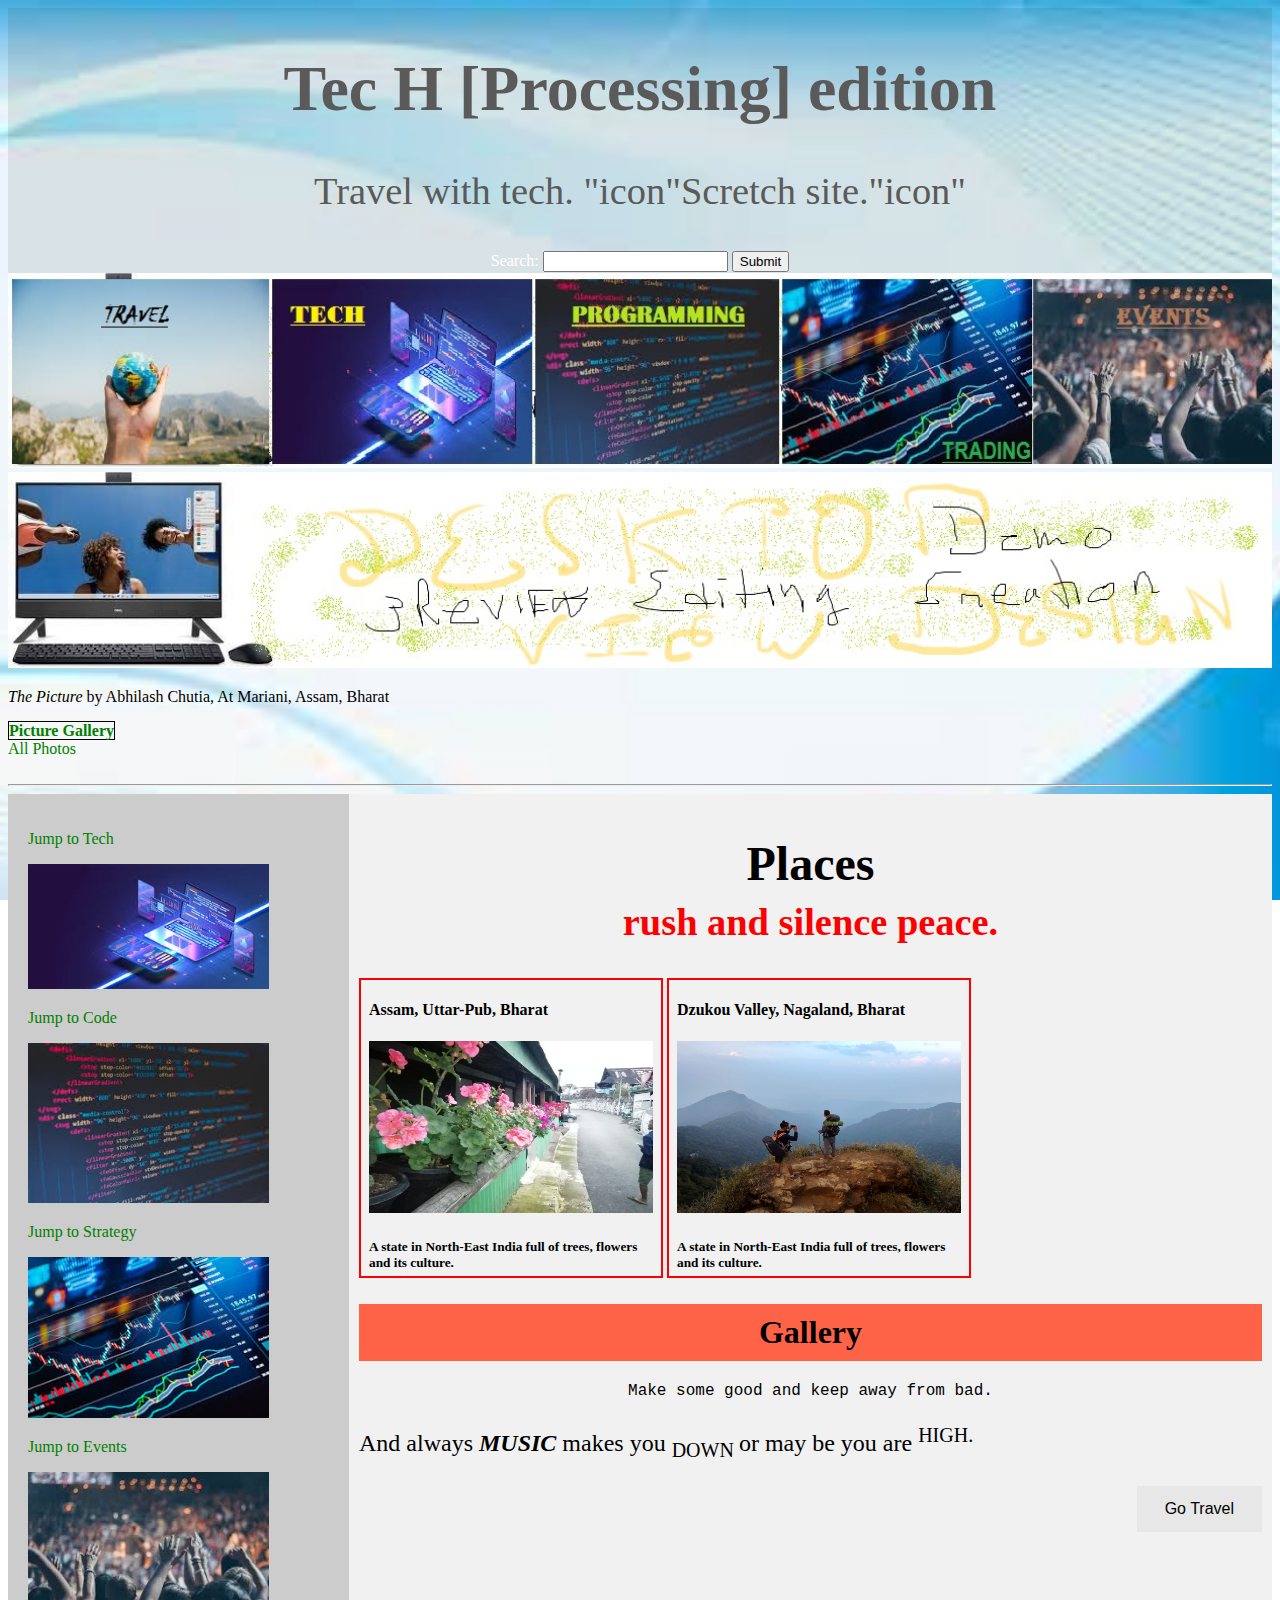
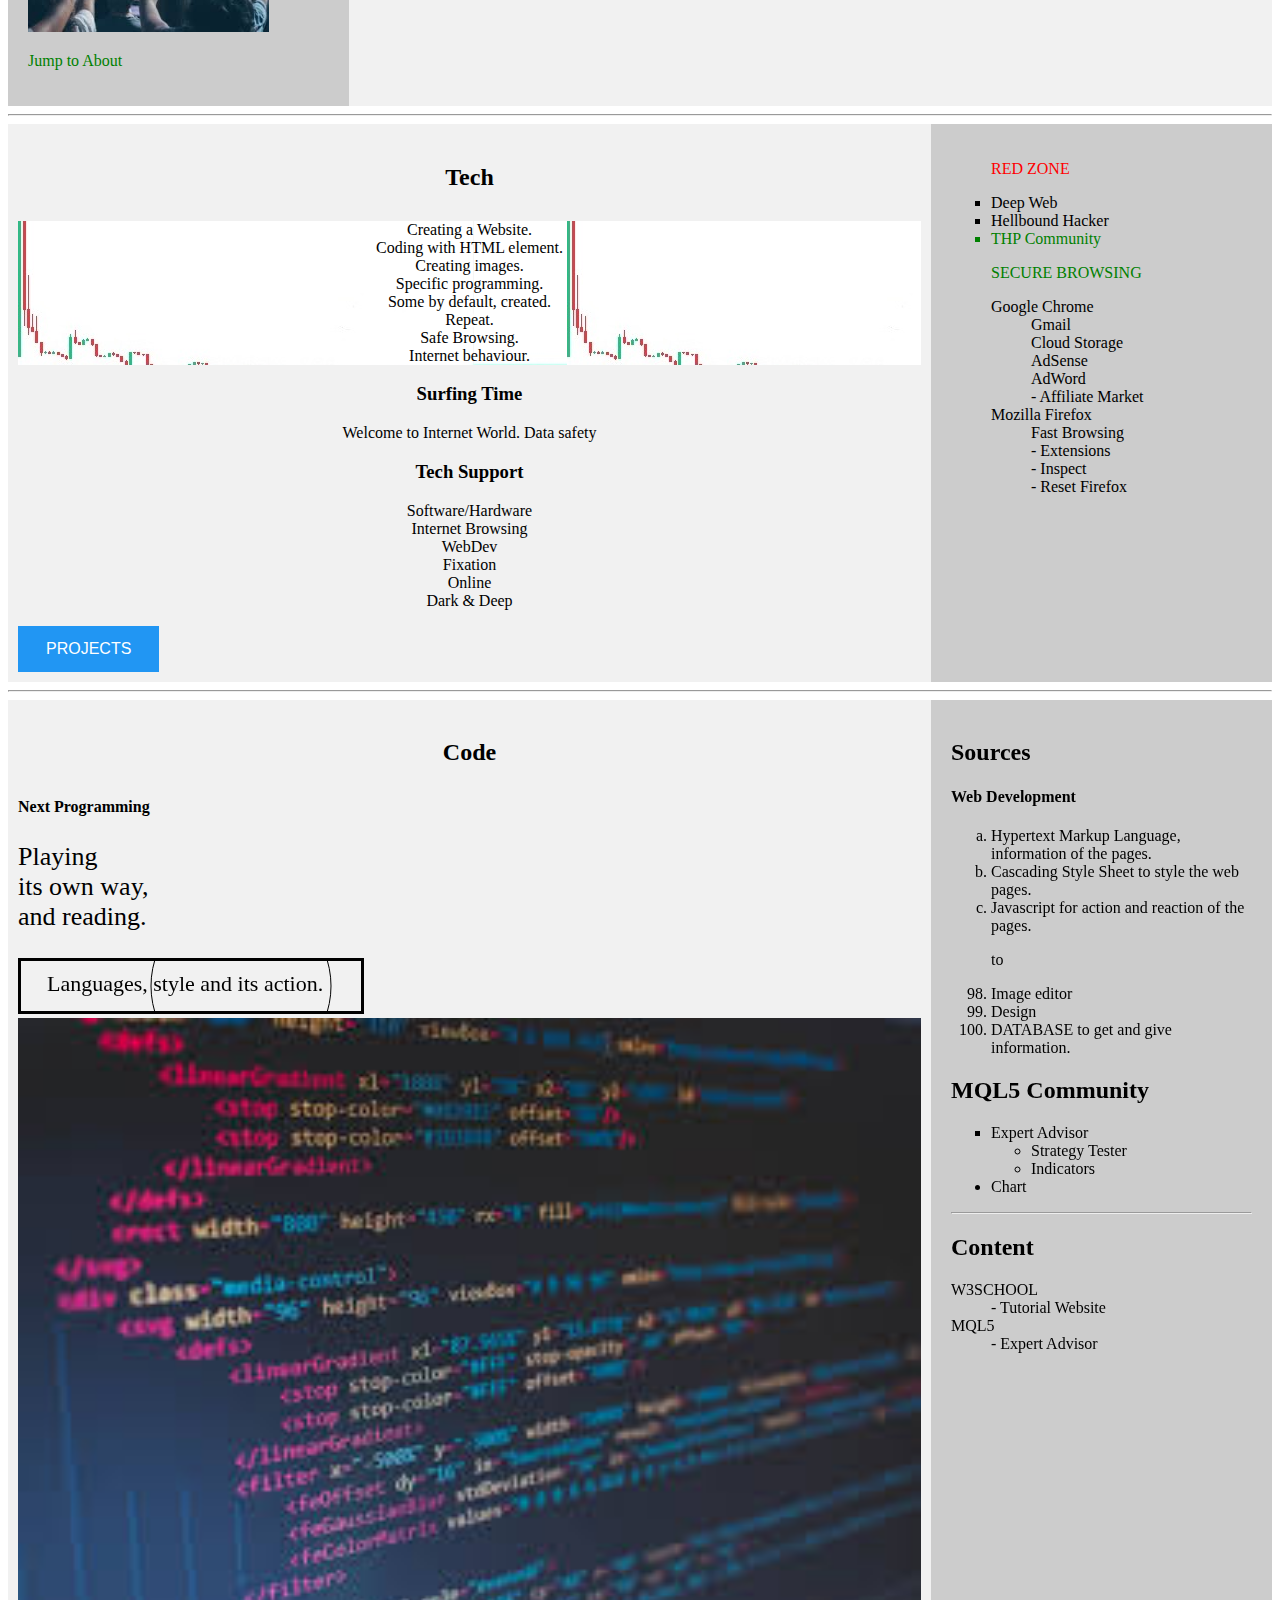
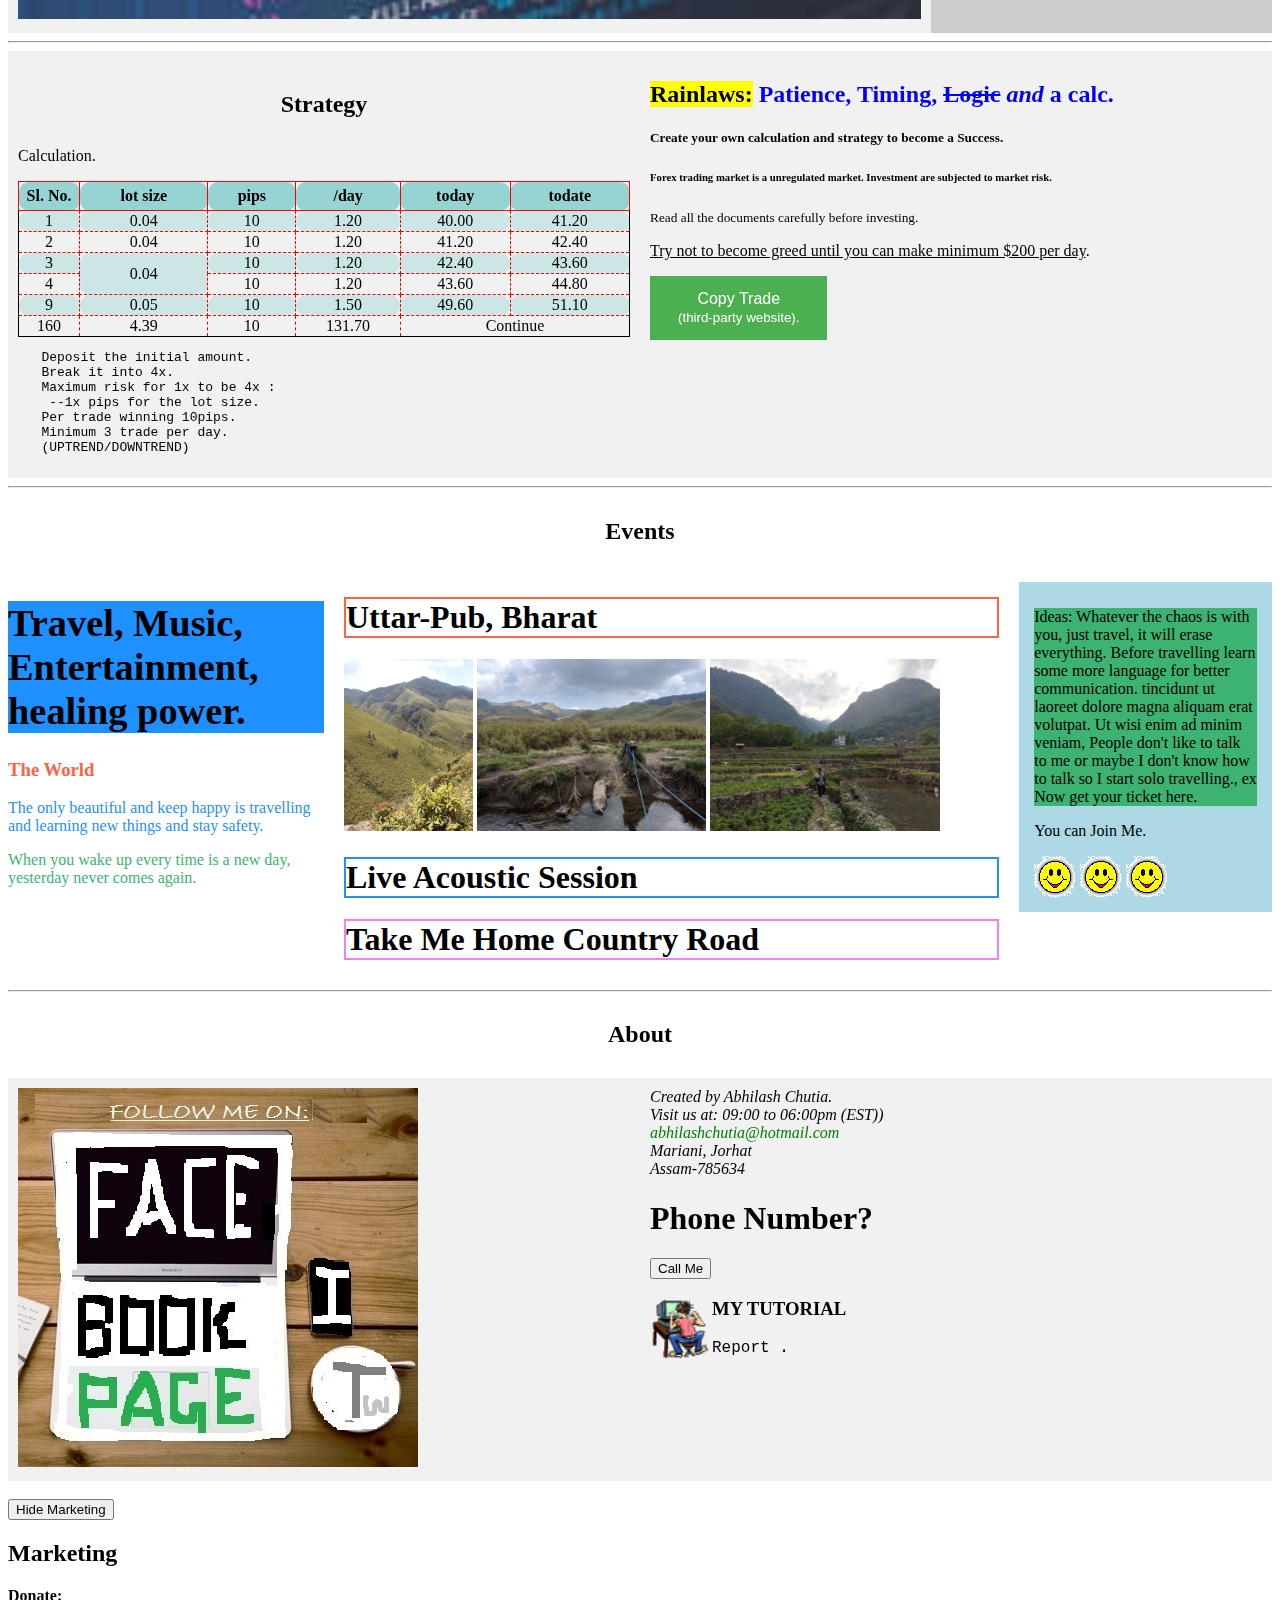
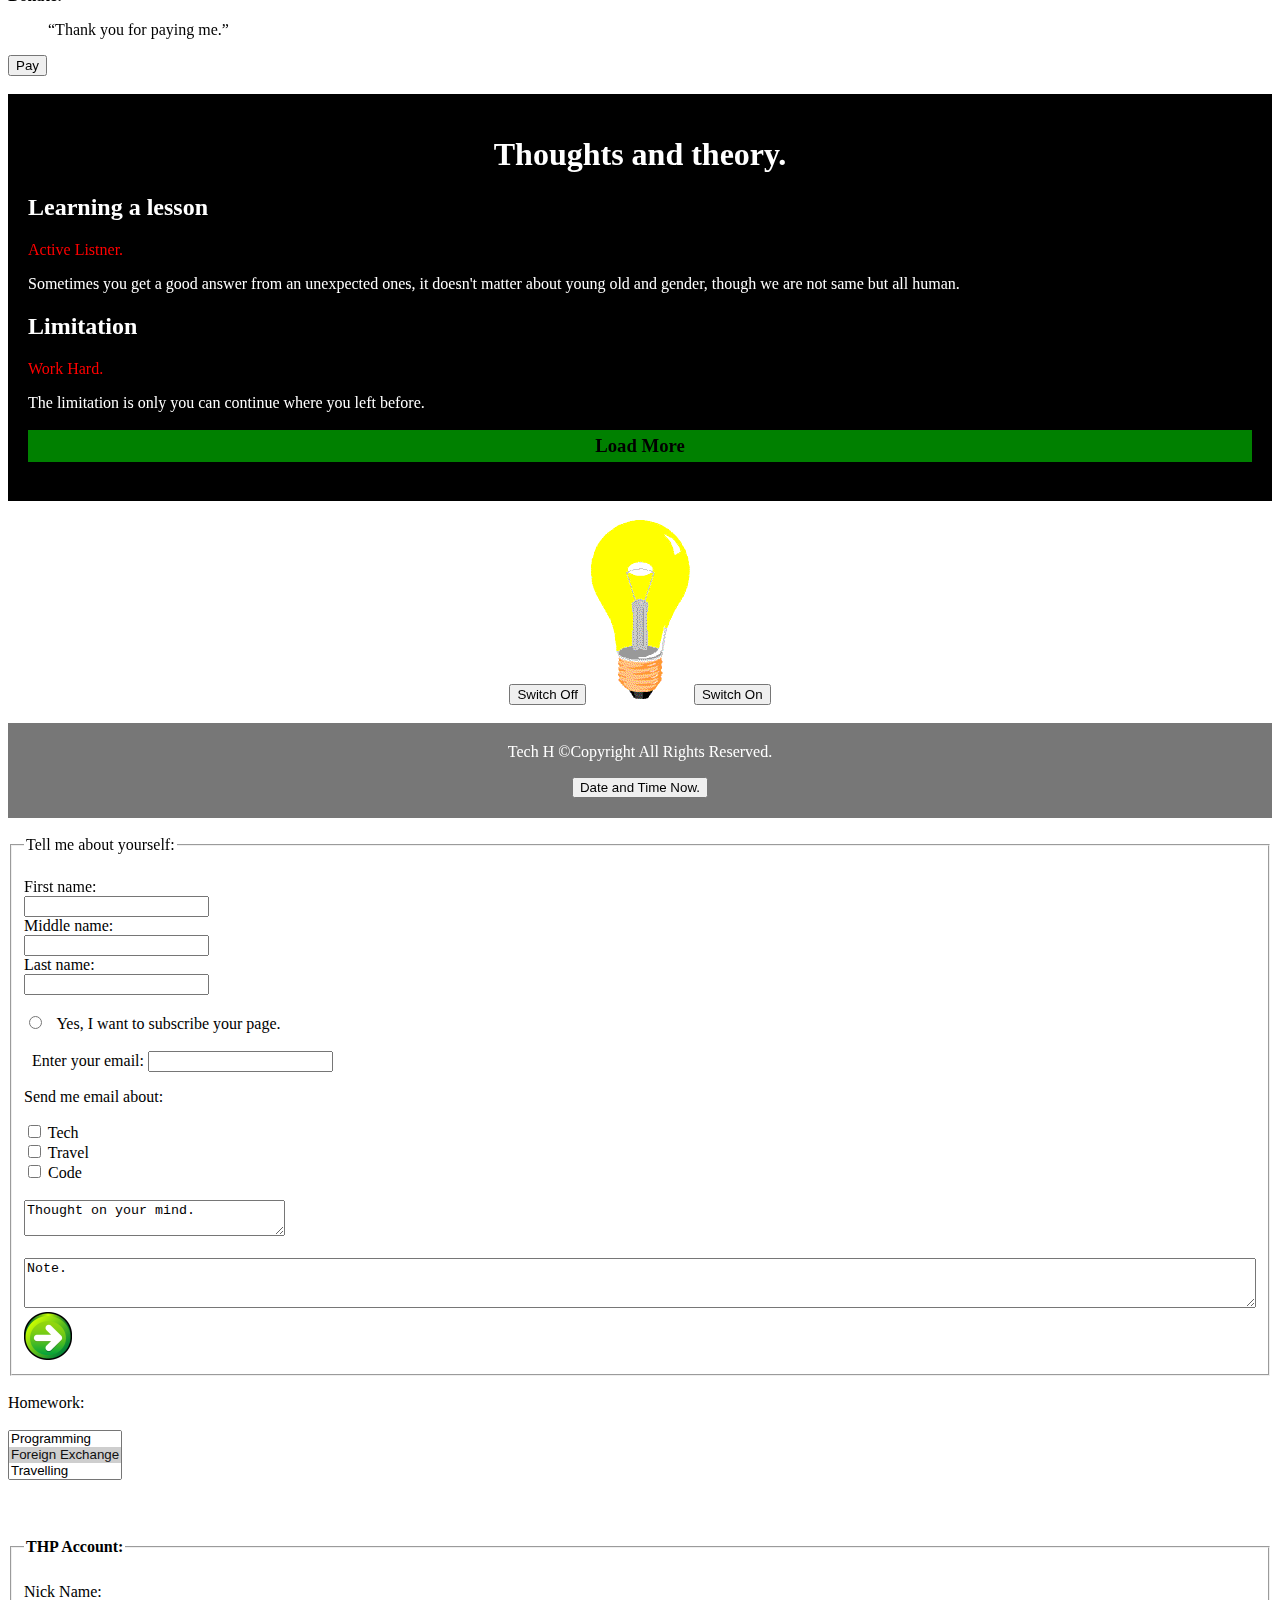
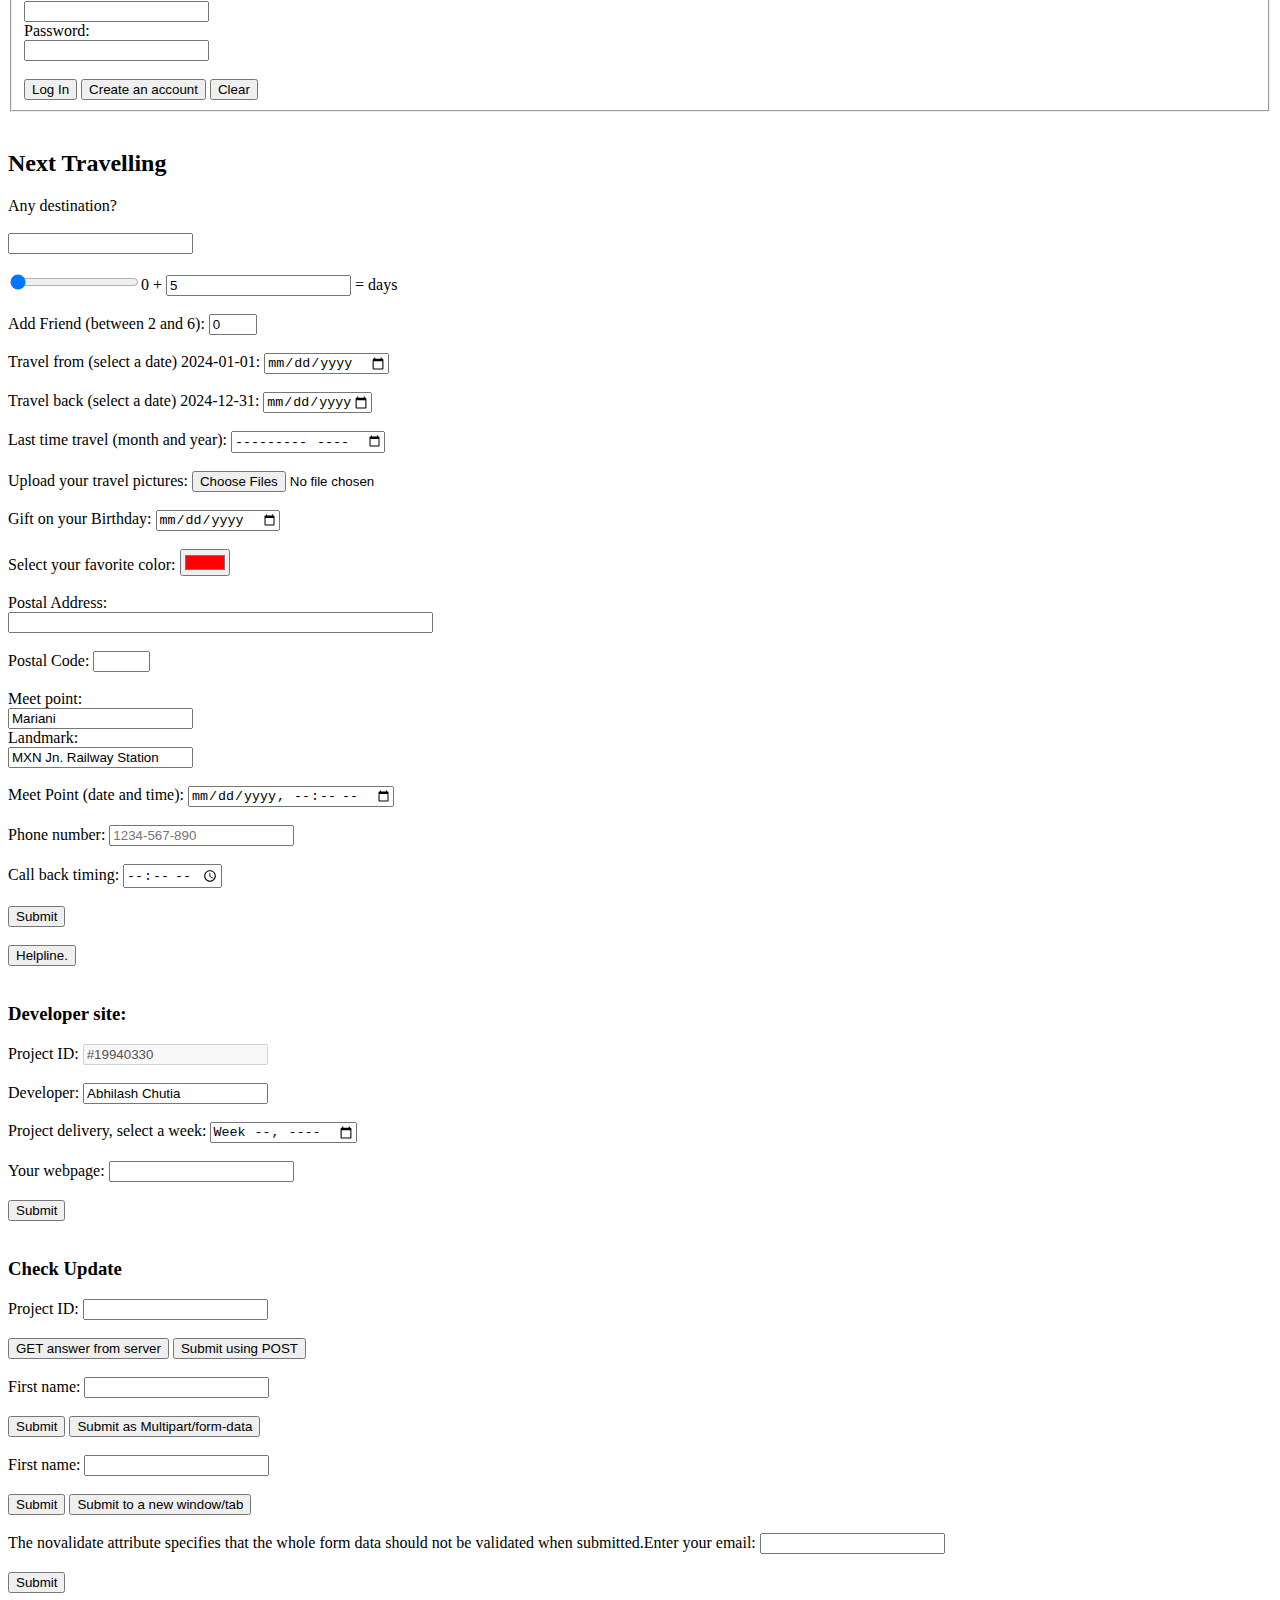
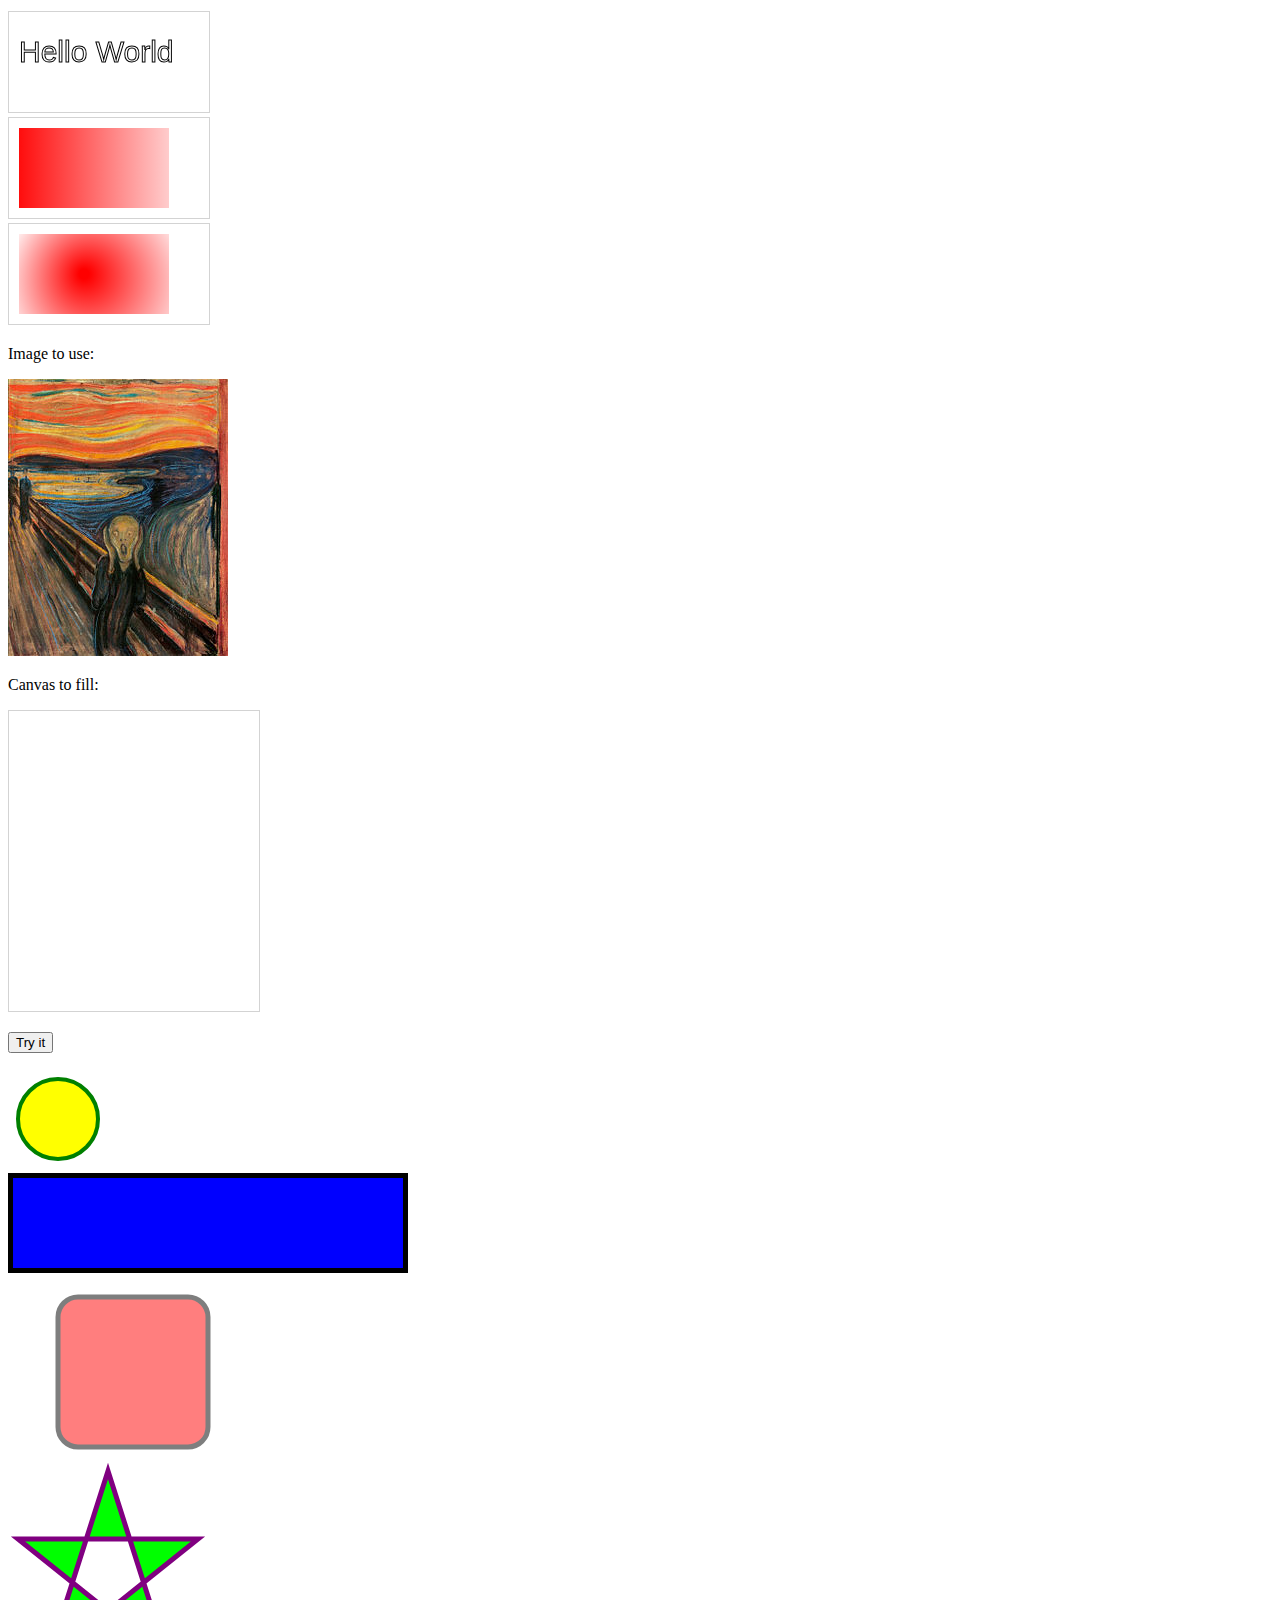
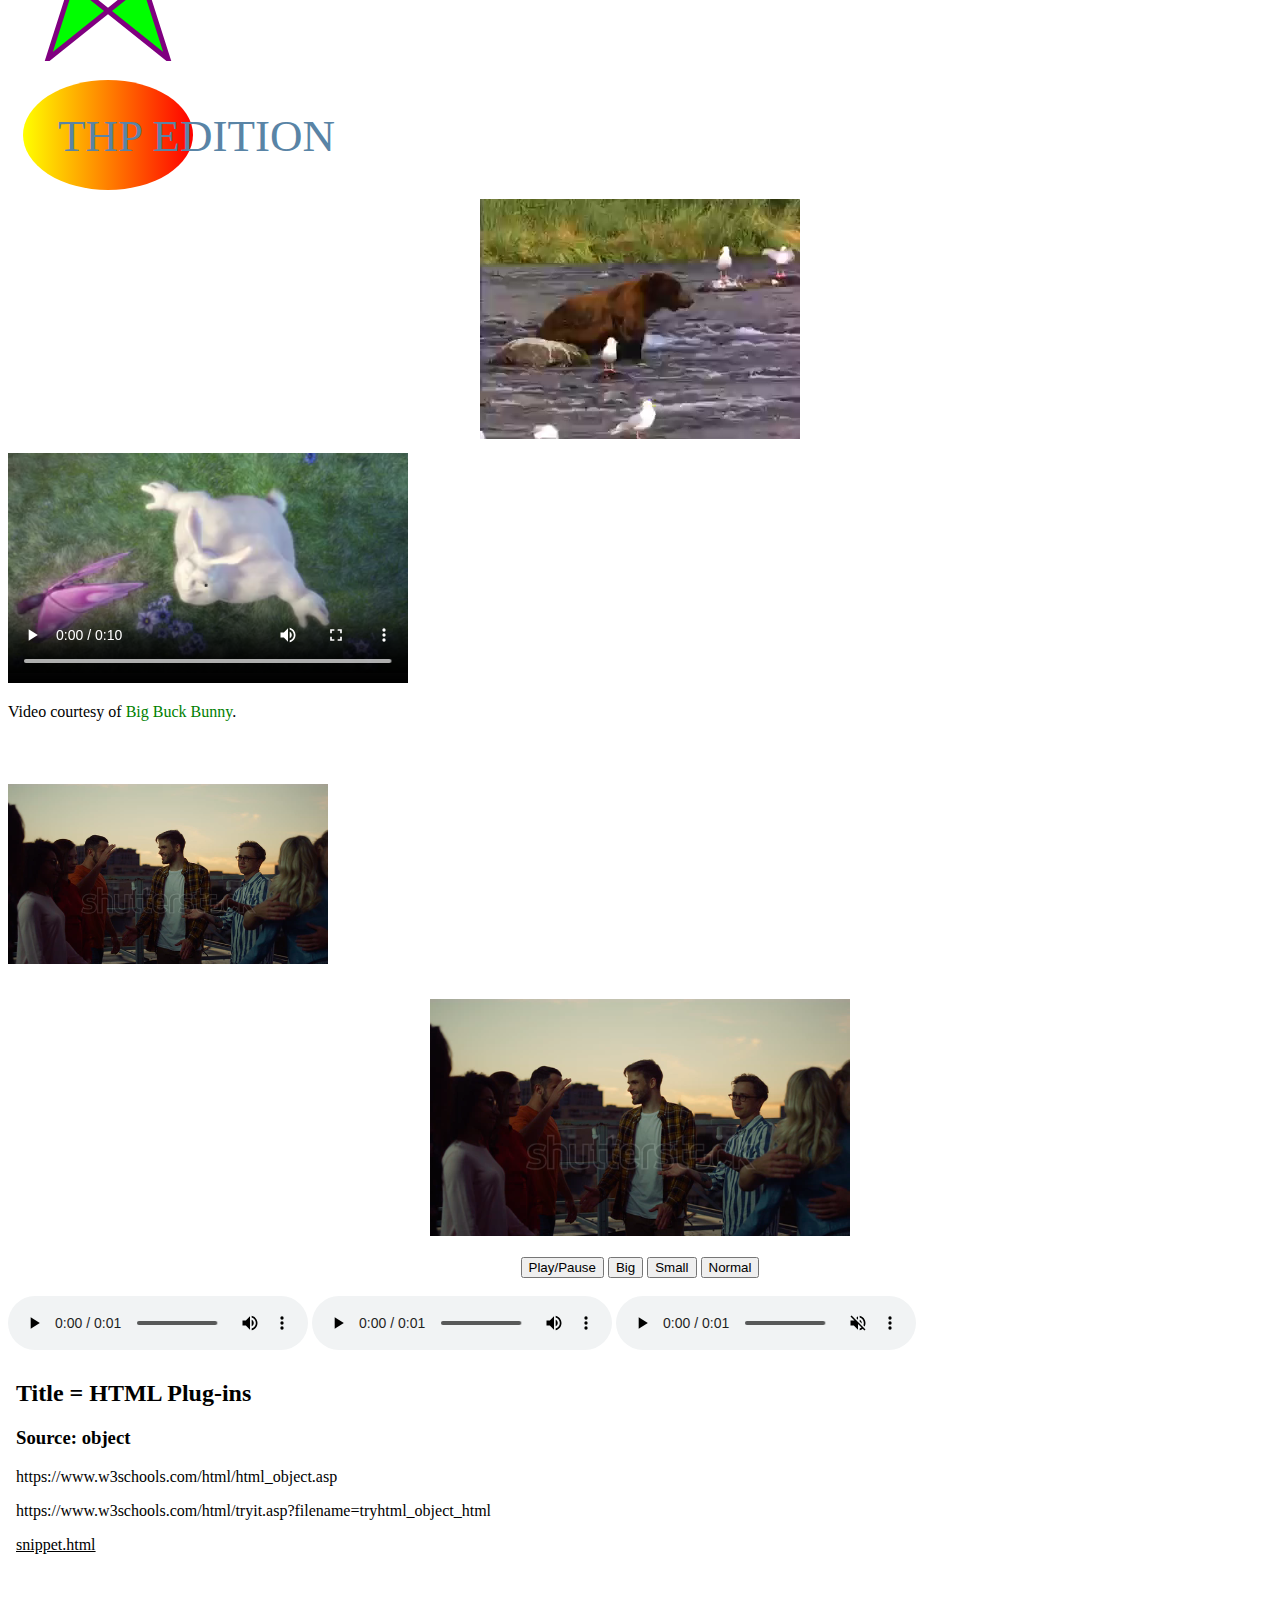
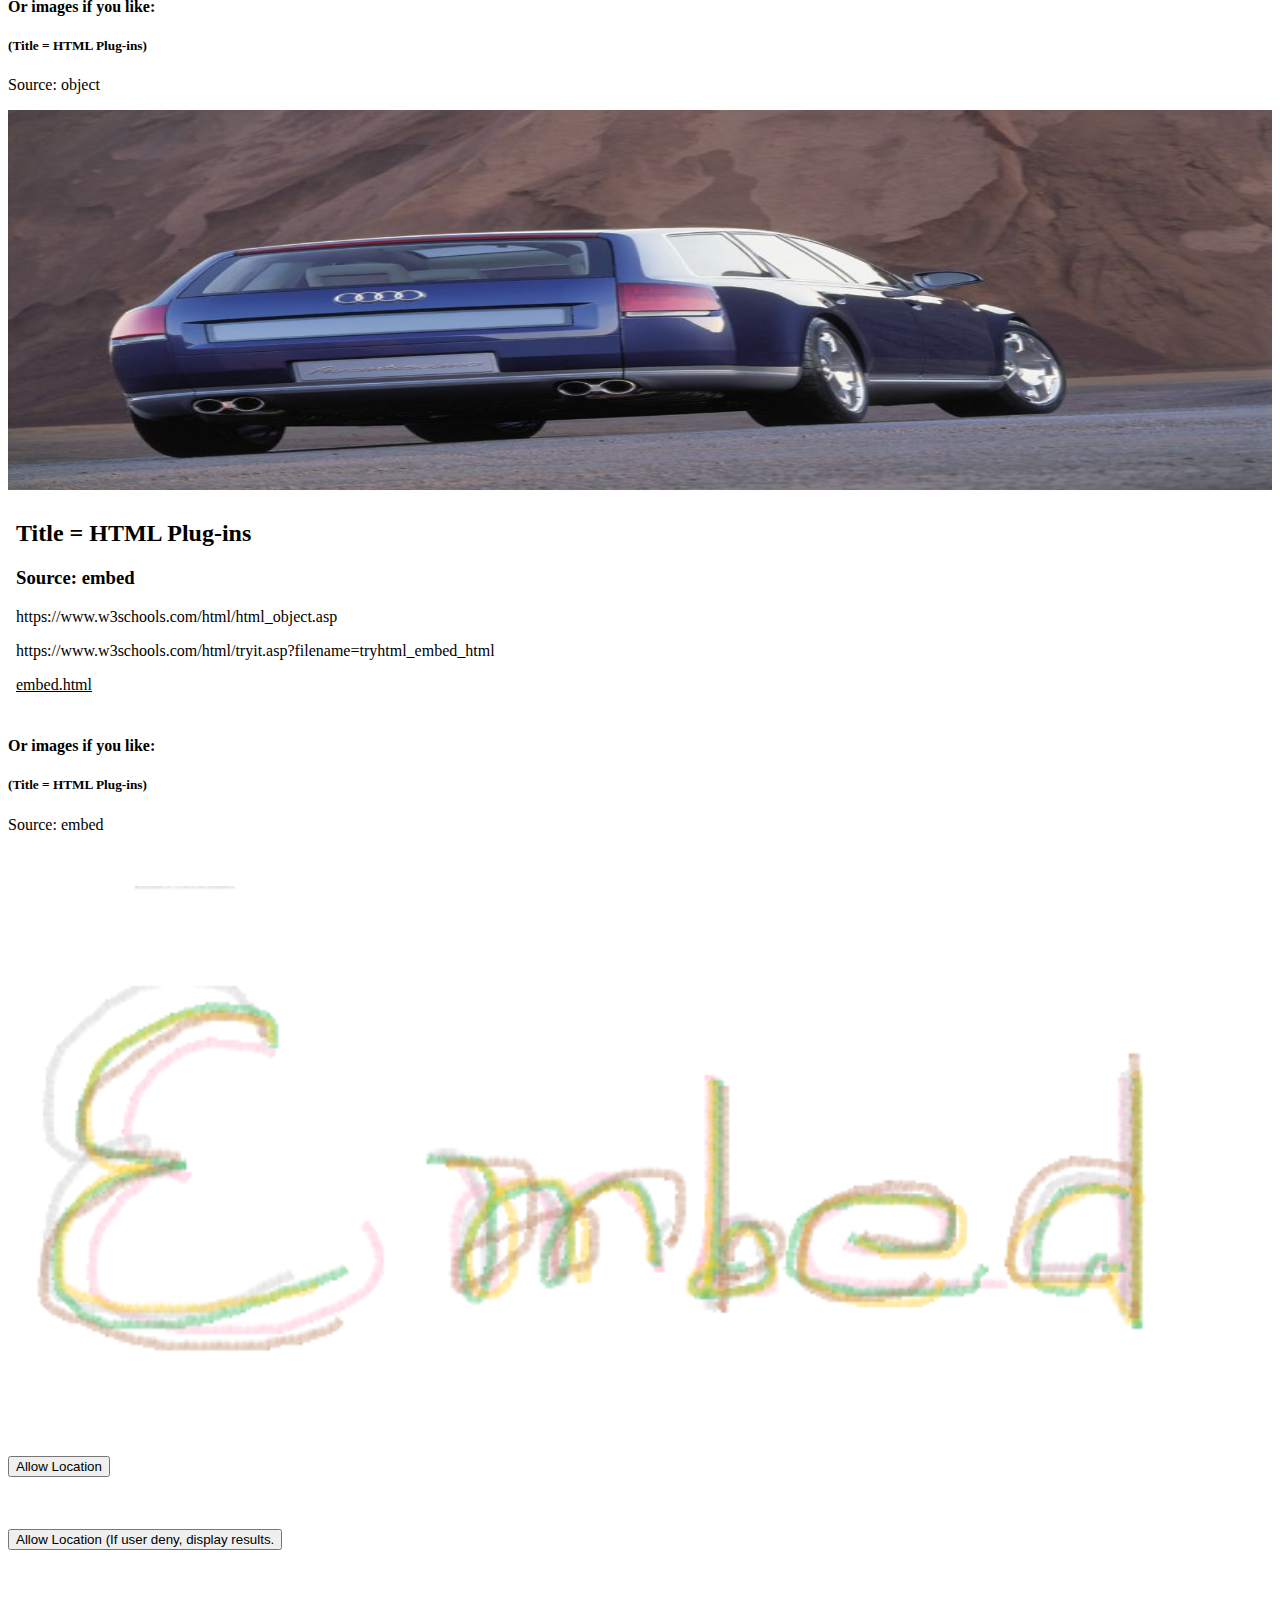
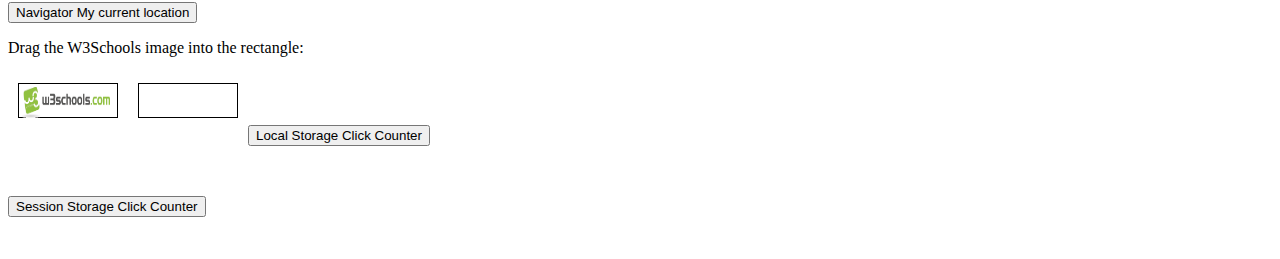
<file: index.html>
<!DOCTYPE html>
<html lang="en-US">
<head>
  <title>Welcome MXN Town</title>
  <meta charset="UTF-8">
  <meta name="description" content="About tech and travel">
  <meta name="keywords" content="Coding, Programming, Travelling, Trading, Strategy, Events">
  <meta name="author" content="Abhilash Chutia">
  <!--<meta http-equiv="refresh" content="30">
  (the page will automatically refresh every 30 seconds)-->
  <meta name="viewport" content="width=device-width, initial-scale=1.0">    
  <link rel="icon" type="image/x-icon" href="images/favicon/favicon.ico">
  <!-- Load external CSS styles -->
  <link rel="stylesheet" href="css/styles.css">
</head>
<body>
<!-- <body style="background-color:OldLace;">  -->
<header style="text-align: center; background-color: rgba(50, 63, 29, 0.1); color: white; padding: 1px;">
<h1 style="font-size:5vw; color: rgb(90, 90, 90)">Tec H [Processing] edition</h1>
<!-- <p style="font-size:3vw; color: rgb(90, 90, 90); text-align: center">Scretch site.</p> -->
<p style="font-size:3vw; color: rgb(90, 90, 90);">Travel with tech. <!-- Now Internet slows, will fixed it later on-->"icon"Scretch site."icon"</p>
<form action="action_page.php"">
  <label for="gsearch">Search:</label>
 <!-- <input type="search" id="gsearch" name="gsearch" form="form1" autofocus> -->
  <input type="search" id="gsearch" name="gsearch" form="form1">
  <input type="submit" value="Submit">
</form>
</header>
<img src="images/jpeg/services.jpg" alt="Services" style="height: 100%; width:100%;">
<picture>
  
  <!--<source media="(min-width: 1050px)" srcset="images/jpeg/desktoptest.jpg">-->
  <!--<source media="(min-width: 650px)" srcset="images/jpeg/tablet.jpg">-->
  <!--<source media="(min-width: 465px)" srcset="images/jpeg/mobile.jpg">-->
  <source media="(min-width: 1050px)" srcset="images/jpeg/desktoptest.jpg">
  <source media="(min-width: 654px)" srcset="images/jpeg/tabletviewdzukou5.jpg">
  <source media="(min-width: 300px)" srcset="images/jpeg/mobileviewdzukou3.jpg">
  <img src="images/jpeg/tech.jpeg" alt="Smallviewdisplay" style="width:100%;">
</picture>
<br />
<p><cite>The Picture</cite> by Abhilash Chutia, At Mariani, Assam, Bharat</p>
<a href="samp.html"><span style="border: 1px solid black; font-weight:bold;">Picture Gallery</span></a><br>
<a href="samp.html" target="_blank">All Photos</a>
<br /><br />
<hr>

<section>
<nav>
<ul>
<p><a href="#C1">Jump to Tech</a></p>
<img src="images/jpeg/tech.jpeg" alt="Starting Image" style="width:80%;height:auto;"></img>
<p><a href="#C2">Jump to Code</a></p>
<img src="images/jpeg/code.jpeg" alt="Starting Image" style="width:80%;height:auto;"></img>
<p><a href="#C3">Jump to Strategy</a></p>
<img src="images/jpeg/trading.jpeg" alt="Starting Image" style="width:80%;height:auto;"></img>
<p><a href="#C4">Jump to Events</a></p>
<img src="images/jpeg/events.jpeg" alt="Starting Image" style="width:80%;height:auto;"></img>
<p><a href="#C5">Jump to About</a></p>
<!--<img src="images/png/Start.png" alt="Starting Image" style="width:80%;height:auto;"></img> -->
</ul>
</nav>
<aside>
<h1 style="font-size:300%; text-align:center">Places<br><span class="note">rush and silence peace.</span></h1>
<iframe src="iframe1.html" name="iframe1_google" title="Travel" style="border:2px solid red; height:300px;width:auto"></iframe>
<iframe src="iframe2.html" name="iframe2_google" title="Travel" style="border:2px solid red; height:300px;width:auto"></iframe>
<!--
<iframe src="iframe1.html" name="iframe1_google" title="Travel" style="border:2px solid red; height:300px;width:400px;"></iframe>
<iframe src="iframe2.html" name="iframe2_google" title="Travel" style="border:2px solid red; height:300px;width:400px;"></iframe>
-->
<h1 class="image main"><a href="samp.html" target="iframe2_google" style="color:black;">Gallery</a></h1>
<p class="main" style="font-family:courier;">Make some good and keep away from bad.</p>
<p style="font-size:150%;">And always <strong><i> MUSIC </i></strong> makes you <sub> DOWN </sub> or may be you are <sup> HIGH.</sup></p>
<button class="btn default" style="float:right;">Go Travel</button>
</aside>
</section>
<hr>
<section>
<aside>
<h2 id="C1">Tech</h2>
<p style="background-image: url('images/jpeg/force.jpg'); text-align:center;">
Creating a Website.<br>
Coding with HTML element.<br>
Creating images.<br>
Specific programming.<br>
Some by default, created.<br>
Repeat.<br>
Safe Browsing.<br>
Internet behaviour.<br>
</p>
<h3 style="text-align:center;">Surfing Time</h3>
<p style="text-align:center;">Welcome to Internet World. Data safety</p>
<h3 style="text-align:center;">Tech Support</h3>
<p style="text-align:center;">Software/Hardware <br>Internet Browsing<br>WebDev<br>Fixation<br>Online<br>Dark & Deep</p>
<button class="btn info">PROJECTS</button>

</aside>
<main>
<ul>
<p style="color:red;">RED ZONE</p>
<li style="list-style-type:square;">Deep Web</li>
<li style="list-style-type:square;">Hellbound Hacker</li>
<a href="https://www.google.com"><li style="list-style-type:square;" alt="THP Community">THP Community</li></a>
<p style="color:green;">SECURE BROWSING</p>
<dl>
  <dt>Google Chrome</dt>
  <dd>Gmail</dd>
  <dd>Cloud Storage</dd>
  <dd>AdSense</dd>
  <dd>AdWord</dd>
  <dd>- Affiliate Market</dd>
  <dt>Mozilla Firefox</dt>
  <dd>Fast Browsing</dd>
  <dd>- Extensions</dd>
  <dd>- Inspect</dd>
  <dd>- Reset Firefox</dd>
</dl>
</ul>

</main>
</section>
<hr>

<section>
<aside>
<h2 id="C2">Code</h2>
<h4>Next Programming</h4>
<p style="font-size:26px;">Playing <br> its own way,<br>and reading.</p>
<!--
<canvas id="myCanvas" width="340" height="50" style="border:3px solid #000000;"></canvas>
<script>
var c = document.getElementById("myCanvas");
var ctx = c.getContext("2d");
ctx.moveTo(0,0);
ctx.lineTo(340,50);
ctx.stroke();
</script>

<script>
var c = document.getElementById("myCanvas");
var ctx = c.getContext("2d");
ctx.beginPath();
ctx.arc(235,25,102,0,2*Math.PI);
ctx.stroke();
</script> 

<script>
var c = document.getElementById("myCanvas");
var ctx = c.getContext("2d");
ctx.font = "26px TimesNowRoman";
ctx.fillText("Languages, style and its action.",10,30);
</script>
<br />
-->
<canvas id="myCanvas" width="340" height="50" style="border:3px solid #000000;"></canvas>

<script>
var c = document.getElementById("myCanvas");
var ctx = c.getContext("2d");
ctx.beginPath();
ctx.arc(220,25,90,0,2*Math.PI);
ctx.stroke();
</script> 

<script>
var c = document.getElementById("myCanvas");
var ctx = c.getContext("2d");
ctx.font = "22px TimesNowRoman";
ctx.fillText("Languages, style and its action.",26,30);
</script>

<br />
<img src="images/jpeg/code.jpeg" alt="Starting Image" style="width:100%;height:auto;"></img>
</aside>
<main>
<h2>Sources</h2>
<h4>Web Development</h4>
<ol type="a">
  <li>Hypertext Markup Language, information of the pages.</li>
  <li>Cascading Style Sheet to style the web pages.</li>
  <li>Javascript for action and reaction of the pages.</li>
</ol> 
<ul>
  <li style="list-style-type:none;">to
  </li>
</ul>
<ol start="98">
  <li>Image editor</li>
  <li>Design</li>
  <li>DATABASE to get and give information.</li>
</ol> 
<h2>MQL5 Community</h2>
<ul>
  <li style="list-style-type:square;">Expert Advisor
    <ul>
      <li>Strategy Tester</li>
      <li>Indicators</li>
    </ul>
  </li>
  <li>Chart</li>
</ul>
<hr>
<h2>Content</h2>
<dl>
  <dt>W3SCHOOL</dt>
  <dd>- Tutorial Website</dd>
  <dt>MQL5</dt>
  <dd>- Expert Advisor</dd>
</dl>
</main>
</section>
<hr>
<section>
<aside>
<h2 id="C3">Strategy</h2>
<p>Calculation.</p>
<table style="width:100%">
<colgroup>
  <col span="6">
  <col span="2" style="background-color: pink">
</colgroup>
  <tr>
    <th style="width:10%">Sl. No.</th>
    <!--<th>Today</th>-->
    <!--<th>4x</th>-->
	<th>lot size</th>
	<th>pips</th>
	<!--<th>trade</th>-->
	<th>/day</th>
	<th>today</th>
	<th>todate</th>
  </tr>
  <tr>
    <td style="width:10%">1</td>
    <!--<td>40.00</td>-->
    <!--<td>value</td>-->
	<td>0.04</td>
	<td>10</td>
	<!--<td>x trade</td>-->
	<td>1.20</td>
	<td>40.00</td>
	<td>41.20</td>
  </tr>
  <tr>
    <td style="width:10%">2</td>
    <!--<td>41.20</td>
    <!--<td>value</td>-->
	<td>0.04</td>
	<td>10</td>
	<!--<td>x trade</td>-->
	<td>1.20</td>
	<td>41.20</td>
	<td>42.40</td>
  </tr>
  <tr>
    <td style="width:10%">3</td>
    <!--<td>42.40</td>-->
    <!--<td>value</td>-->
	<td rowspan="2">0.04</td>
	<td>10</td>
	<!--<td>x trade</td>-->
	<td>1.20</td>
	<td>42.40</td>
	<td>43.60</td>
  </tr>
  <tr>
    <td style="width:10%">4</td>
    <!--<td>43.60</td>-->
    <!--<td>value</td>-->
	<td>10</td>
	<!--<td>x trade</td>-->
	<td>1.20</td>
	<td>43.60</td>
	<td>44.80</td>
  </tr>
    <td style="width:10%">9</td>
    <!--<td>49.60</td>-->
    <!--<td>value</td>-->
	<td>0.05</td>
	<td>10</td>
	<!--<td>x trade</td>-->
	<td>1.50</td>
	<td>49.60</td>
	<td>51.10</td>
  </tr>
    <tr style="height:50px trade">
    <td style="width:10%">160</td>
    <!--<td>4,374</td>-->
    <!--<td>value</td>-->
	<td>4.39</td>
	<td>10</td>
	<!--<td>x trade</td>-->
	<td>131.70</td>
	<td colspan="2">Continue</td>
  </tr>
</table>
<pre>
   Deposit the initial amount.
   Break it into 4x.
   Maximum risk for 1x to be 4x : 
    --1x pips for the lot size.
   Per trade winning 10pips.
   Minimum 3 trade per day.
   (UPTREND/DOWNTREND)
</pre>
</aside>
<aside>
<h2 style="color:blue;"><mark>Rainlaws:</mark> Patience, Timing, <del>Logic</del> <em> and</em> a calc.</h2>
<h5>Create your own calculation and strategy to become a Success.</h5>
<h6>Forex trading market is a unregulated market. Investment are subjected to market risk.</h6>
<p><small>Read all the documents carefully before investing.</small></p>
<p><ins>Try not to become greed until you can make minimum $200 per day</ins>.</p>
<button class="btn success">Copy Trade<br><small>(third-party website).</small></button>
</aside>
</section>
<hr>
<h2 id="C4">Events</h2>
<div style="overflow:auto">
<div class="eventpart1">
<h1 style="background-color:DodgerBlue; font-size:3vw;">Travel, Music, Entertainment, healing power.</h1>
<h3 style="color:Tomato;">The World</h3>
<p style="color:DodgerBlue;">The only beautiful and keep happy is travelling and learning new things and stay safety.</p>
<p style="color:MediumSeaGreen;">When you wake up every time is a new day, yesterday never comes again.</p>
</div>
<div class="eventpart2">
<h1 style="border: 2px solid Tomato;">Uttar-Pub, Bharat</h1>
<img src="images/jpeg/dzukou3.jpg" alt="Dzukou Valley Nagaland" style="width:19.7%;height:auto;">
<img src="images/jpeg/dzukou1.jpg" alt="Dzukou Valley Nagaland" style="max-width:35%;height:auto;">
<img src="images/jpeg/dzukou2.jpg" alt="Dzukou Valley Nagaland" style="width:35%;height:auto;">
<h1 style="border: 2px solid DodgerBlue;">Live Acoustic Session</h1>
<h1 style="border: 2px solid Violet;">Take Me Home Country Road</h1>
</div>
<div class="eventpart3">
<p style="background-color:MediumSeaGreen;">
Ideas: Whatever the chaos is with you, just travel, it will erase everything. Before travelling learn some more language for better communication. tincidunt ut laoreet dolore magna aliquam erat volutpat.
Ut wisi enim ad minim veniam, People don't like to talk to me or maybe I don't know how to talk so I start solo travelling., ex Now get your ticket here.
</p>
<p>You can Join Me.</p>
<a href="https://www.google.com"><img src="images/gif/smiley.gif" alt="Travel The World" style="width:42px;height:42px;"></a>
<a href="https://www.google.com"><img src="images/gif/smiley.gif" alt="Live Acoustic Session" style="width:42px;height:42px;"></a>
<a href="https://www.google.com"><img src="images/gif/smiley.gif" alt="Local Bike Trip" style="width:42px;height:42px;"></a>
</div>
</div>
<hr>
<h2 id="C5">About</h2>
<section>
<aside>
<img src="images/jpeg/socialmedia.jpg" alt="Social Media" usemap="#workmap" width="400" height="379">
<map name="workmap">
  <area shape="rect" coords="34,44,270,350" alt="Facebook" href="https://www.facebook.com/abhilash.chutia">
  <area shape="rect" coords="290,172,333,250" alt="Instagram" href="https://www.instagram.com/abhilash.chutia">
  <area shape="circle" coords="337,300,44" alt="Twitter" href="https://www.twitter.com/abhilash.chutia">
</map>
</aside>
<aside>
<address>
Created by Abhilash Chutia.<br> 
Visit us at: 09:00 to 06:00pm (EST))<br>
<a href="mailto:abhilashchutia@outlook.in">abhilashchutia@hotmail.com</a><br>
Mariani, Jorhat<br>
Assam-785634
</address>
<h1 id="myPhone">Phone Number?</h1>
<button onclick="displayResult()">Call Me</button>
<h3>
<img src="images/gif/programming.gif" alt="Computer man" style="float:left;width:62px;height:62px;">MY TUTORIAL</h3>
<p style="font-family:courier;">Report .</p>
</aside>
</section>
<br>
<button onclick="myFunction()">Hide Marketing</button>
<div class="advertise">
<h2>Marketing</h2>
<p><b>Donate: </b></p>
<blockquote cite="http://www.paypal.com/me"><q>Thank you for paying me.</q></blockquote>
<button onclick="document.location='https://www.paypal.com/abhilash.chutia'">Pay</button>
</div>
<br>
<div style="background-color:black;color:white;padding:20px;">
<h1 style="text-align:center;">Thoughts and theory.</h1>
  <h2>Learning a lesson</h2>
  <p style="color:red;">Active Listner.</p>
  <p title='The Quotes "Positive Vibe"'>Sometimes you get a good answer from an unexpected ones, it doesn't matter about young old and gender, though we are not same but all human.</p>
  <h2>Limitation</h2>
  <p style="color:red;">Work Hard.</p>
  <p title='The Quotes "Work Hard"'>The limitation is only you can continue where you left before.</p>
  <h3 class="load more">
  <a href="#" style="color:black;">Load More</a></h3>
</div> 
<br>
<div class="main";>
<button type="button" onclick="light(0)">Switch Off</button>
<img id="myImage" src="images/gif/pic_bulbon.gif" width="100" height="180">
<button type="button" onclick="light(1)">Switch On</button>
</div>
<br>
<!-- Load external JavaScript -->
<script src="js/script.js"></script>
<footer>Tech H 	&copy;Copyright All Rights Reserved.
<p id="datetime"></p>
<button type="button"
onclick="document.getElementById('datetime').innerHTML = Date()"> Date and Time Now.</button>
</footer><br />
<form action="action_page1.php" method="post" autocomplete="on" id="form1">
<fieldset>
<legend>Tell me about yourself:</legend><br>
  <label for="fname">First name:</label><br>
  <input type="text" id="fname" name="fname" value="" required><br>
  <label for="mname">Middle name:</label><br>
  <input type="text" id="mname" name="mname" value="" required><br>
  <label for="lname">Last name:</label><br>
  <input type="text" id="lname" name="lname" value="" required><br /><br />
  <input type="radio" id="subscribe" name="subscribe" value="Subscribe">
  <label for="subscribe">Yes, I want to subscribe your page.</label><br><br />
  <label for="email">Enter your email:</label>
  <input type="email" id="email" name="email" required autocomplete="off"> 
  <p>Send me email about:</p>
  <input type="checkbox" id="tech" name="tech" value="Tech">
  <label for="tech"> Tech</label><br>
  <input type="checkbox" id="travel" name="travel" value="Travel">
  <label for="travel"> Travel</label><br>
  <input type="checkbox" id="code" name="code" value="Code">
  <label for="code"> Code</label><br><br />
  <textarea name="message" rows="2" cols="30">Thought on your mind.</textarea><br><br />
  <textarea name="message" style="width:100%; height:50px;">Note.</textarea><br>
  <input type="image" src="images/gif/img_submit.gif" alt="Submit" formnovalidate="formnovalidate" width="48" height="48">
</fieldset>
</form> <br />
<form action="action_page1.php" target="_blank">
<label for="learning">Homework:</label><br /><br />
  <select id="learning" name="learning" size="3" multiple>
     <option value="programming">Programming</option>
     <option value="strategy" selected>Foreign Exchange</option>
     <option value="travelling">Travelling</option>
     <option value="marketing">Marketing</option>
  </select><br><br>
</form><br />
<form action="action_page1.php" target="_blank">
<fieldset><legend><h4>THP Account:</h4></legend>
  <label for="username">Nick Name:</label><br>
  <input type="text" id="username" name="username"><br>
  <label for="pwd">Password:</label><br>
  <input type="password" id="pwd" name="pwd"><br />
  <input type="hidden" id="custId" name="custId" value="2001"><br />
  <!--Note: The hidden field is not shown to the user, but the data is sent when the form is submitted.-->
  <input type="submit" formmethod="post" value="Log In">
  <input type="submit" formaction="action_page2.php" value="Create an account">
  <input type="reset" value="Clear">
</fieldset>
</form><br />
<h2>Next Travelling</h2>
<form action="action_page1.php" oninput="x.value=parseInt(a.value)+parseInt(b.value)">
  <label for="destination">Any destination?</label><br><br />
  <input list="destination" name="destination">
  <datalist id="destination">
    <option value="Mariani">
    <option value="Nagaland">
    <option value="Meghalaya">
    <option value="Mizoram">
    <option value="Arunachal Pradesh">
  </datalist><br /><br />
  <input type="range" id="a" name="a" value="0">0 +  <input type="number" id="b" name="b" value="5">  =  <output name="x" for="a b"> </output>  days<br /><br />
  <label for="quantity">Add Friend (between 2 and 6):</label>
  <input type="number" id="quantity" name="quantity" min="0" max="6" step="2" value="0"><br /><br />
  <label for="datemin">Travel from (select a date) 2024-01-01:</label>
  <input type="date" id="datemin" name="datemin" min="2024-01-01"><br><br>
  <label for="datemax">Travel back (select a date) 2024-12-31:</label>
  <input type="date" id="datemax" name="datemax" max="2024-12-31"><br><br>
  <label for="lasttravel">Last time travel (month and year):</label>
  <input type="month" id="lasttravel" name="lasttravel"><br /><br />
  <label for="picture">Upload your travel pictures:</label>
  <input type="file" id="picture" name="picture" multiple><br /><br />
  <label for="birthday">Gift on your Birthday:</label>
  <input type="date" id="birthday" name="birthday"><br /><br />
  <label for="favcolor">Select your favorite color:</label>
  <input type="color" id="favcolor" name="favcolor" value="#ff0000"><br /><br />
  <label for="address">Postal Address:</label><br>
  <input type="text" id="address" name="address" size="50"><br><br />
  <label for="pin">Postal Code:</label>
  <input type="text" id="pin" name="pin" size="4" maxlength="6"><br><br>
  <label for="point">Meet point: </label><br>
  <input type="text" id="point" name="point" value="Mariani"><br>
  <label for="landmark">Landmark:</label><br>
  <input type="text" id="landmark" name="landmark" value="MXN Jn. Railway Station"><br><br>
  <label for="meet">Meet Point (date and time):</label>
  <input type="datetime-local" id="meet" name="meet"><br /><br />
  <label for="phone">Phone number:</label>
  <input type="tel" id="phone" name="phone" placeholder="1234-567-890" pattern="[0-9]{4}-[0-9]{3}-[0-9]{3}" required><br><br>
  <label for="appt">Call back timing:</label>
  <input type="time" id="appt" name="appt"><br /><br />
  <input type="submit" formmethod="post" value="Submit"> 
</form><br />
<button type="button" onclick="alert('Call 91 8876675042.')">Helpline.</button><br /><br />

<h3>Developer site:</h3>
<form action="action_page1.php">
  <label for="project">Project ID:</label>
  <input type="text" id="project" name="project" value="#19940330" disabled><br><br />
  <label for="devname">Developer:</label>
  <input type="text" id="devname" name="devname" value="Abhilash Chutia" readonly><br><br />
  <label for="week">Project delivery, select a week:</label>
  <input type="week" id="week" name="week"><br /><br />
  <label for="homepage">Your webpage:</label>
  <input type="url" id="homepage" name="homepage"><br /><br />
  <input type="submit" value="Submit">
</form><br />
<form action="action_page1.php" method="get" target="_blank">
  <h3>Check Update</h3>
  <label for="fname">Project ID:</label>
  <input type="text" id="fname" name="fname"><br><br>
  <input type="submit" value="GET answer from server">
  <input type="submit" formmethod="post" value="Submit using POST">
</form><br />
<form action="/action_page_binary.asp" method="post">
  <label for="fname">First name:</label>
  <input type="text" id="fname" name="fname"><br><br>
  <input type="submit" value="Submit">
  <input type="submit" formenctype="multipart/form-data" value="Submit as Multipart/form-data">
</form><br />
<form action="action_page1.php">
  <label for="fname">First name:</label>
  <input type="text" id="fname" name="fname"><br><br>
  <input type="submit" value="Submit">
  <input type="submit" formtarget="_blank" value="Submit to a new window/tab">
</form><br />
<form action="action_page1.php" novalidate>
  <label for="email">The novalidate attribute specifies that the whole form data should not be validated when submitted.Enter your email:</label>
  <input type="email" id="email" name="email" required><br><br>
  <input type="submit" value="Submit">
</form><br />

<!--
<canvas id="myCanvas" width="200" height="100" style="border:5px solid #000000;"></canvas>
<script>
var c = document.getElementById("myCanvas");
var ctx = c.getContext("2d");
ctx.moveTo(0,0);
ctx.lineTo(200,100);
ctx.stroke();
</script>

<script>
var c = document.getElementById("myCanvas");
var ctx = c.getContext("2d");
ctx.beginPath();
ctx.arc(95,50,40,0,2*Math.PI);
ctx.stroke();
</script> 

<script>
var c = document.getElementById("myCanvas");
var ctx = c.getContext("2d");
ctx.font = "18px TimesNowRoman";
ctx.fillText("Tech [Processing] edition",10,50);
</script>
<br />
-->

<canvas id="myCanvas1" width="200" height="100" style="border:1px solid #d3d3d3;">
Your browser does not support the HTML canvas tag.</canvas>

<script>
var c = document.getElementById("myCanvas1");
var ctx = c.getContext("2d");
ctx.font = "30px Arial";
ctx.strokeText("Hello World",10,50);
</script>
<br />

<canvas id="myCanvas2" width="200" height="100" style="border:1px solid #d3d3d3;">
Your browser does not support the HTML canvas tag.</canvas>

<script>
var c = document.getElementById("myCanvas2");
var ctx = c.getContext("2d");
// Create gradient
var grd = ctx.createLinearGradient(0,0,200,0);
grd.addColorStop(0,"red");
grd.addColorStop(1,"white");
// Fill with gradient
ctx.fillStyle = grd;
ctx.fillRect(10,10,150,80);
</script>
<br />

<canvas id="myCanvas3" width="200" height="100" style="border:1px solid #d3d3d3;">
Your browser does not support the HTML canvas tag.</canvas>

<script>
var c = document.getElementById("myCanvas3");
var ctx = c.getContext("2d");

// Create gradient
var grd = ctx.createRadialGradient(75,50,5,90,60,100);
grd.addColorStop(0,"red");
grd.addColorStop(1,"white");

// Fill with gradient
ctx.fillStyle = grd;
ctx.fillRect(10,10,150,80);
</script>
<br />

<p>Image to use:</p>
<img id="scream" src="img_the_scream.jpg" alt="The Scream" width="220" height="277">

<p>Canvas to fill:</p>
<canvas id="myCanvas4" width="250" height="300"
style="border:1px solid #d3d3d3;">
Your browser does not support the HTML canvas tag.</canvas>

<p><button onclick="myCanvas4()">Try it</button></p>

<script>
function myCanvas4() {
  var c = document.getElementById("myCanvas4");
  var ctx = c.getContext("2d");
  var img = document.getElementById("scream");
  ctx.drawImage(img,10,10);
}
</script>


<svg width="100" height="100">
  <circle cx="50" cy="50" r="40"
  stroke="green" stroke-width="4" fill="yellow" />
Sorry, your browser does not support inline SVG.
</svg>

<br />

<svg width="400" height="100">
  <rect width="400" height="100" 
  style="fill:rgb(0,0,255);stroke-width:10;stroke:rgb(0,0,0)" />
Sorry, your browser does not support inline SVG.
</svg>

<br />

<svg width="400" height="180">
  <rect x="50" y="20" rx="20" ry="20" width="150" height="150"
  style="fill:red;stroke:black;stroke-width:5;opacity:0.5" />
Sorry, your browser does not support inline SVG.
</svg>

<br />

<svg width="300" height="200">
  <polygon points="100,10 40,198 190,78 10,78 160,198"
  style="fill:lime;stroke:purple;stroke-width:5;fill-rule:evenodd;" />
Sorry, your browser does not support inline SVG.
</svg>

<br />

<svg height="130" width="100%">
  <defs>
    <linearGradient id="grad1" x1="0%" y1="0%" x2="100%" y2="0%">
      <stop offset="0%"
      style="stop-color:rgb(255,255,0);stop-opacity:1" />
      <stop offset="100%"
      style="stop-color:rgb(255,0,0);stop-opacity:1" />
    </linearGradient>
  </defs>
  <ellipse cx="100" cy="70" rx="85" ry="55" fill="url(#grad1)" />
  <text fill="rgb(89,132,166)" font-size="45" font-family="Verdana"
  x="50" y="86">THP EDITION</text>
Sorry, your browser does not support inline SVG.
</svg>

<br />

<video width="100%" height="240" autoplay muted>
  <source src="library/videos/movie.mp4" type="video/mp4">
  <source src="library/videos/mov_ogv.ogg" type="video/ogg">
  Your browser does not support the video tag.
</video>

<video width="400" height="240" controls>
  <source src="library/videos/mov_mp4.mp4" type="video/mp4">
  <source src="library/videos/mov_ogv.ogg" type="video/ogg">
  Your browser does not support HTML video.
</video>

<p>Video courtesy of <a href="https://www.bigbuckbunny.org/" target="_blank">Big Buck Bunny</a>.</p>

<br />



<video width="320" height="240" autoplay muted>
  <source src="library/videos/mov_webm.webm" type="video/webm">
  <source src="library/videos/mov_ogv.ogv" type="video/ogg">
  Your browser does not support the video tag.
</video>

<br />




<div style="text-align:center"> 
  <video id="video1" width="420">
  <source src="library/videos/mov_webm.webm" type="video/webm">
  <source src="library/videos/mov_ogv.ogv" type="video/ogg">
  </video>
  <br><br>
  <button onclick="playPause()">Play/Pause</button> 
  <button onclick="makeBig()">Big</button>
  <button onclick="makeSmall()">Small</button>
  <button onclick="makeNormal()">Normal</button>
</div> 

<script> 
var myVideo = document.getElementById("video1"); 

function playPause() { 
  if (myVideo.paused) 
    myVideo.play(); 
  else 
    myVideo.pause(); 
} 

function makeBig() { 
    myVideo.width = 560; 
} 

function makeSmall() { 
    myVideo.width = 320; 
} 

function makeNormal() { 
    myVideo.width = 420; 
} 
</script> 

<br />


<audio controls>
  <source src="library/audios/horse.ogv" type="audio/ogg">
  <source src="horse.mp3" type="audio/mpeg">
Your browser does not support the audio element.
</audio>


<audio controls autoplay>
  <source src="library/audios/horse.ogv" type="audio/ogg">
  <source src="library/audios/horse.mp3" type="audio/mpeg">
</audio>


<audio controls autoplay muted>
  <source src="library/audios/horse.ogv" type="audio/ogg">
  <source src="library/audios/horse.mp3" type="audio/mpeg">
Your browser does not support the audio element.
</audio>

<br /><br />

<object width="100%" height="200px" data="snippet.html"></object>

<h4>Or images if you like:</h4>

<h5>(Title = HTML Plug-ins)</h5>

<p>Source: object</p>

<object width="100%" height="380px" data="images/jpeg/audi.jpeg"></object>


<br /><br />

<embed width="100%" height="200px" src="embed.html">

<h4>Or images if you like:</h4>

<h5>(Title = HTML Plug-ins)</h5>

<p>Source: embed</p>

<br /><br />

<embed width="100%" src="images/png/embed.png">

<!-- YouTube - Autoplay + Muted given in the youtube link "?autoplay=1&mute=1" -->
<!--
<iframe width="420" height="345" src="https://www.youtube.com/embed/tgbNymZ7vqY?autoplay=1&mute=1">
</iframe>
-->

<!-- YouTube - Loop given in the youtube link "&loop=1" -->
<!--
<iframe width="420" height="345" src="https://www.youtube.com/embed/tgbNymZ7vqY?playlist=tgbNymZ7vqY&loop=1">
</iframe>
-->

<!-- YouTube - Controls given in the youtube link "?controls=0" 
Value 0: Player controls does not display.

Value 1 (default): Player controls display.
-->
<!--
<iframe width="420" height="345" src="https://www.youtube.com/embed/tgbNymZ7vqY?controls=0">
</iframe>
-->

<br />
<br />

<button onclick="getLocation()">Allow Location</button>

<p id="demo"></p>

<script>
const x = document.getElementById("demo");

function getLocation() {
  if (navigator.geolocation) {
    navigator.geolocation.getCurrentPosition(showPosition);
  } else { 
    x.innerHTML = "Geolocation is not supported by this browser.";
  }
}

function showPosition(position) {
  x.innerHTML = "Latitude: " + position.coords.latitude + 
  "<br>Longitude: " + position.coords.longitude;
}
</script>

<br />
<br />



<button onclick="getLocation()">Allow Location (If user deny, display results.</button>

<p id="demo"></p>

<script>
const x = document.getElementById("demo");

function getLocation() {
  if (navigator.geolocation) {
    navigator.geolocation.getCurrentPosition(showPosition, showError);
  } else { 
    x.innerHTML = "Geolocation is not supported by this browser.";
  }
}

function showPosition(position) {
  x.innerHTML = "Latitude: " + position.coords.latitude + 
  "<br>Longitude: " + position.coords.longitude;
}

function showError(error) {
  switch(error.code) {
    case error.PERMISSION_DENIED:
      x.innerHTML = "User denied the request for Geolocation."
      break;
    case error.POSITION_UNAVAILABLE:
      x.innerHTML = "Location information is unavailable."
      break;
    case error.TIMEOUT:
      x.innerHTML = "The request to get user location timed out."
      break;
    case error.UNKNOWN_ERROR:
      x.innerHTML = "An unknown error occurred."
      break;
  }
}
</script>


<br />
<br />


<button onclick="getLocation()">Navigator My current location</button>

<p id="demo"></p>

<script>
const x = document.getElementById("demo");

function getLocation() {
  if (navigator.geolocation) {
    navigator.geolocation.watchPosition(showPosition);
  } else { 
    x.innerHTML = "Geolocation is not supported by this browser.";
  }
}
    
function showPosition(position) {
    x.innerHTML="Latitude: " + position.coords.latitude + 
    "<br>Longitude: " + position.coords.longitude;
}
</script>


<!--
<style>
#div1 {
  width: 350px;
  height: 70px;
  padding: 10px;
  border: 1px solid #aaaaaa;
}
</style>
-->

<script>
function allowDrop(ev) {
  ev.preventDefault();
}

function drag(ev) {
  ev.dataTransfer.setData("text", ev.target.id);
}

function drop(ev) {
  ev.preventDefault();
  var data = ev.dataTransfer.getData("text");
  ev.target.appendChild(document.getElementById(data));
}
</script>
</head>
<body>

<p>Drag the W3Schools image into the rectangle:</p>
<!--
<img id="drag1" src="images/gif/img_logo.gif" draggable="true" ondragstart="drag(event)" width="236" height="69">
<br />
<div id="div1" ondrop="drop(event)" ondragover="allowDrop(event)"></div>
-->

<style>
#div1, #div2 {
  float: left;
  width: 100px;
  height: 35px;
  margin: 10px;
  padding: 3px;
  border: 1px solid black;
}
</style>
<div id="div1" ondrop="drop(event)" ondragover="allowDrop(event)">
  <img src="images/gif/img_logo.gif" draggable="true" ondragstart="drag(event)" id="drag1" width="88" height="31">
</div>

<div id="div2" ondrop="drop(event)" ondragover="allowDrop(event)"></div>
<br /><br />



<script>
function clickCounter1() {
// Check browser support
if (typeof(Storage) !== "undefined") {
	if (localStorage.clickcount) {
	// Store
	localStorage.clickcount = Number(localStorage.clickcount)+1;}
	else {
	localStorage.clickcount = 1;
	}
	// Retrieve
	document.getElementById("result1").innerHTML = "You " + localStorage.clickcount + " time(s)";
	}
else {
	document.getElementById("result1").innerHTML = "Sorry, your browser does not support Web Storage...";
	}
}
</script>
<p><button onclick="clickCounter1()" type="button">Local Storage Click Counter</button>
<div id="result1"></div>

<br />


<script>
function clickCounter2() {
  if (typeof(Storage) !== "undefined") {
    if (sessionStorage.clickcount) {
      sessionStorage.clickcount = Number(sessionStorage.clickcount)+1;
    } else {
      sessionStorage.clickcount = 1;
    }
    document.getElementById("result2").innerHTML = "You have clicked the button " + sessionStorage.clickcount + " time(s) in this session.";
  } else {
    document.getElementById("result2").innerHTML = "Sorry, your browser does not support web storage...";
  }
}
</script>

<p><button onclick="clickCounter2()" type="button">Session Storage Click Counter</button></p>
<div id="result2"></div>

<br />







</body>
</html>
</file>
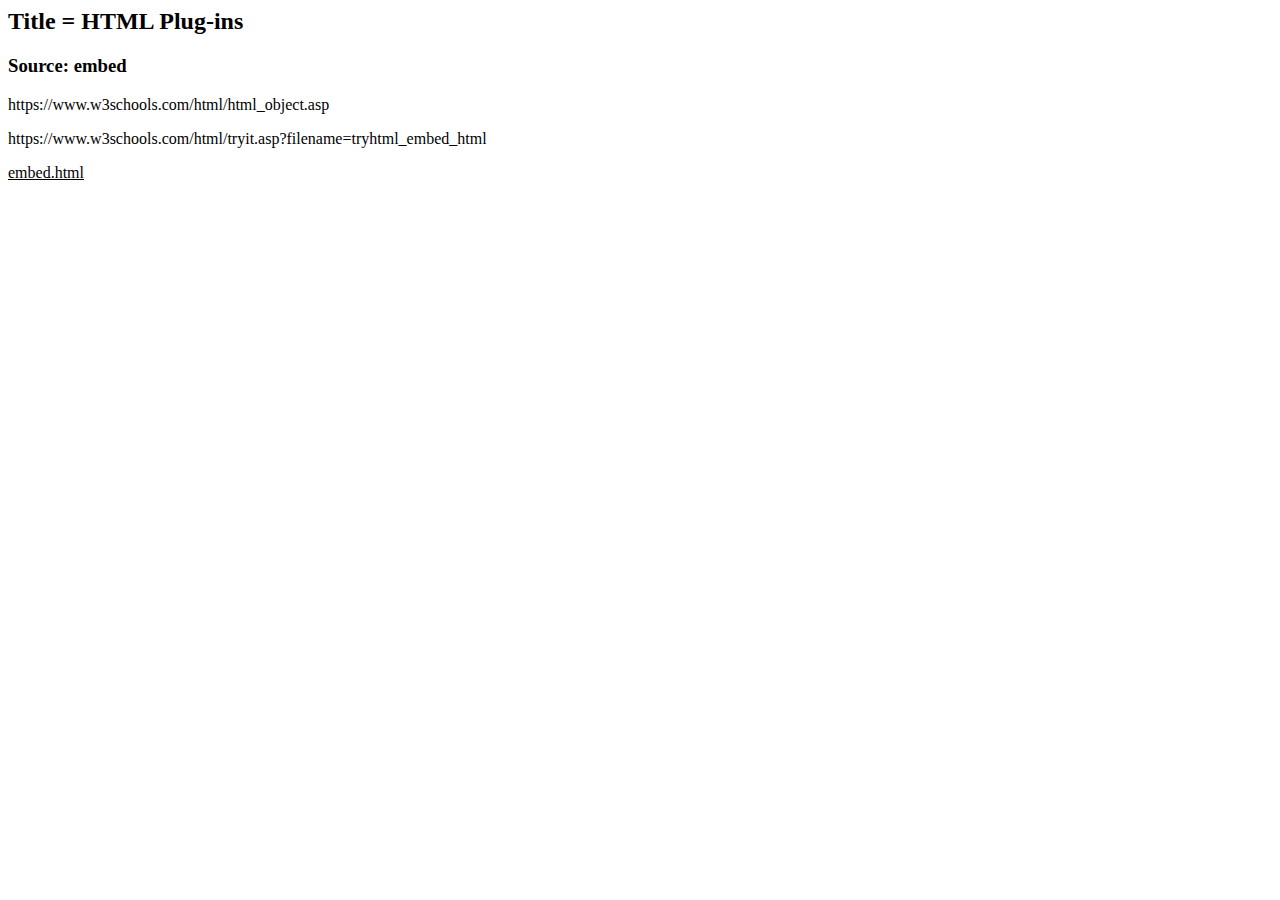
<file: embed.html>
<html>
<head>
<title>HTML Plug-ins</title>
<body>
<h2>Title = HTML Plug-ins</h2>
<h3>Source: embed</h3>
<p>https://www.w3schools.com/html/html_object.asp</p>
<p>https://www.w3schools.com/html/tryit.asp?filename=tryhtml_embed_html</p>
</body>
<footer><u>embed.html</u></footer>
</head>
</html>
</file>
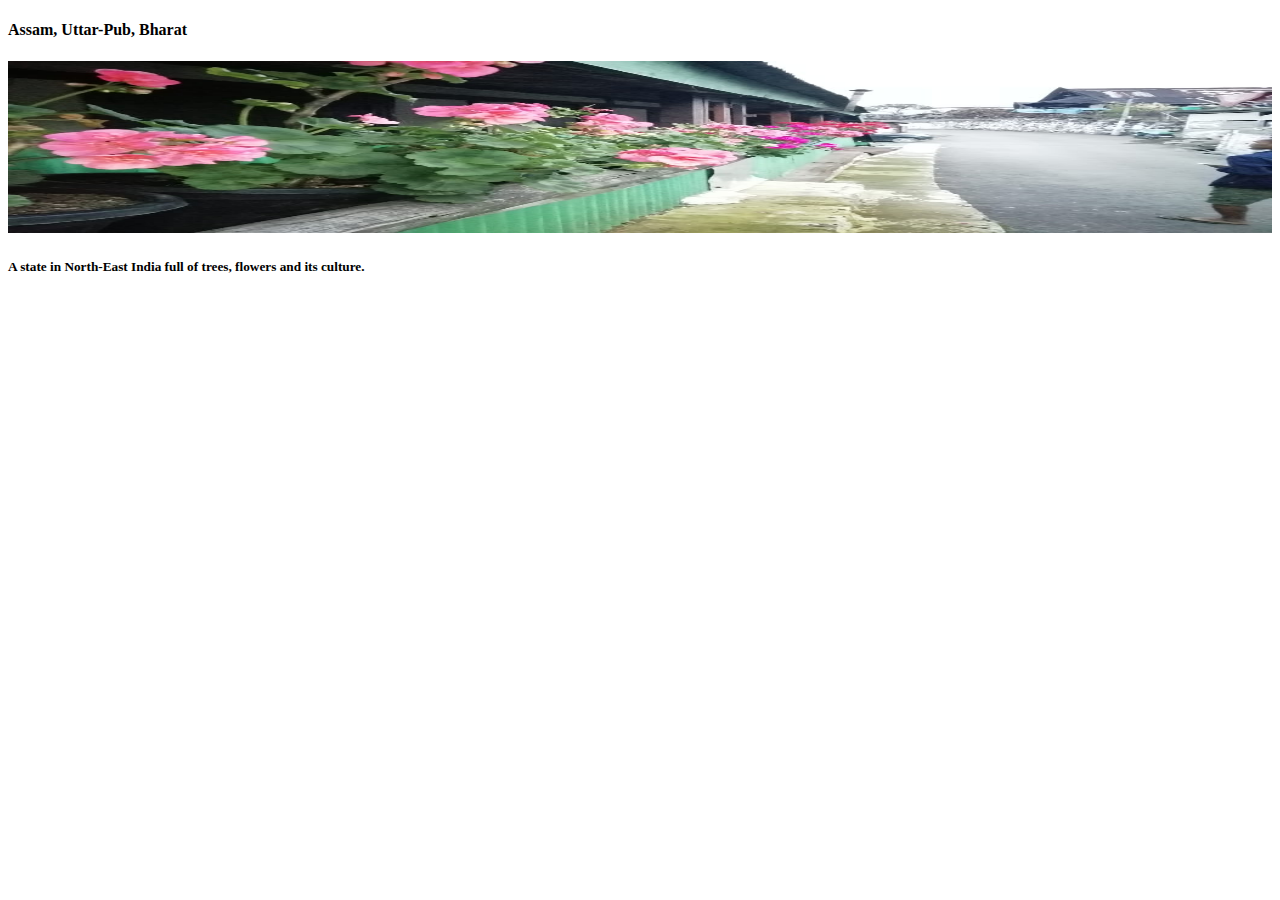
<file: iframe1.html>
<!DOCTYPE html>
<html lang="en-US">
<head>
<title>Iframe-1</title>
<meta charset="UTF-8">
<meta name="description" content="About tech and travel">
<meta name="keywords" content="Coding, Programming, Travelling, Trading, Strategy, Events">
<meta name="author" content="Abhilash Chutia">
<meta name="viewport" content="width=device-width, initial-scale=1.0">
</head>
<body>

<h4>Assam, Uttar-Pub, Bharat</h4>
<!--
<img src="images/jpeg/dzukou4.jpg" alt="Assam, India" style="width:410px;height:172px;">
-->
<img src="images/jpeg/dzukou4.jpg" alt="Assam, India" style="width:100%;height:172px;">
<h5>A state in North-East India full of trees, flowers and its culture.</h5>



</body>
</html>
</file>
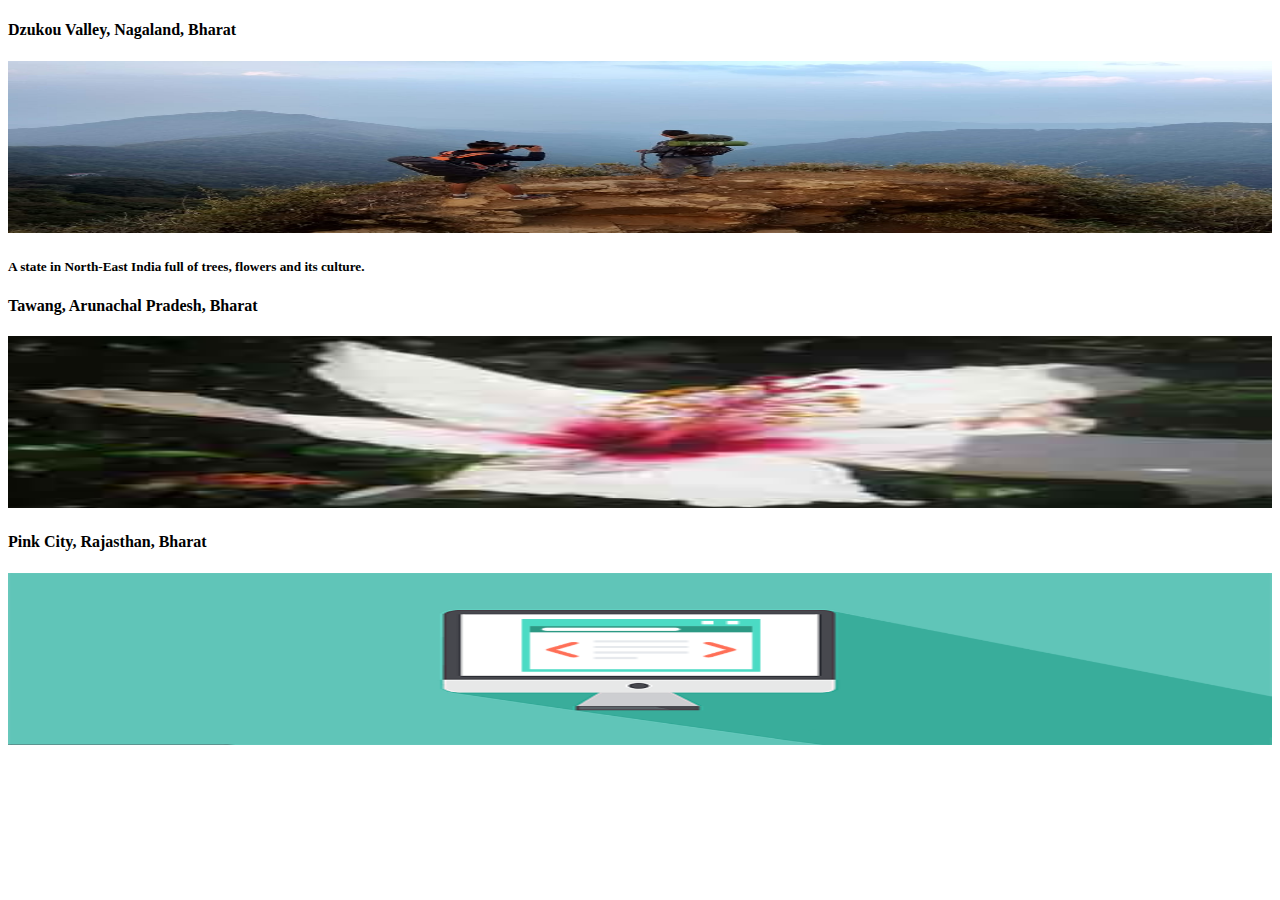
<file: iframe2.html>
<!DOCTYPE html>
<html lang="en-US">
<head>
<title>Iframe-2</title>
<meta charset="UTF-8">
<meta name="description" content="About tech and travel">
<meta name="keywords" content="Coding, Programming, Travelling, Trading, Strategy, Events">
<meta name="author" content="Abhilash Chutia">
<meta name="viewport" content="width=device-width, initial-scale=1.0">
</head>
<body>

<!--
<h4>Dzukou Valley, Nagaland, Bharat</h4>
<img src="images/jpeg/dzukou5.jpg" alt="Dzukou Valley Nagaland" style="width:410px;height:172px;">


<h4>Tawang, Arunachal Pradesh, Bharat</h4>
<img src="images/jpeg/flower.jpg" alt="Tawang Arunachal Pradesh" style="width:410px;height:172px;">


<h4>Pink City, Rajasthan, Bharat</h4>
<img src="images/png/Start.png" alt="Sahara Desert Rajasthan" style="width:410px;height:172px;">
-->

<h4>Dzukou Valley, Nagaland, Bharat</h4>
<img src="images/jpeg/dzukou5.jpg" alt="Dzukou Valley Nagaland" style="width:100%;height:172px;">
<h5>A state in North-East India full of trees, flowers and its culture.</h5>

<h4>Tawang, Arunachal Pradesh, Bharat</h4>
<img src="images/jpeg/flower.jpg" alt="Tawang Arunachal Pradesh" style="width:100%;height:172px;">


<h4>Pink City, Rajasthan, Bharat</h4>
<img src="images/png/Start.png" alt="Sahara Desert Rajasthan" style="width:100%;height:172px;">

</body>
</html>
</file>
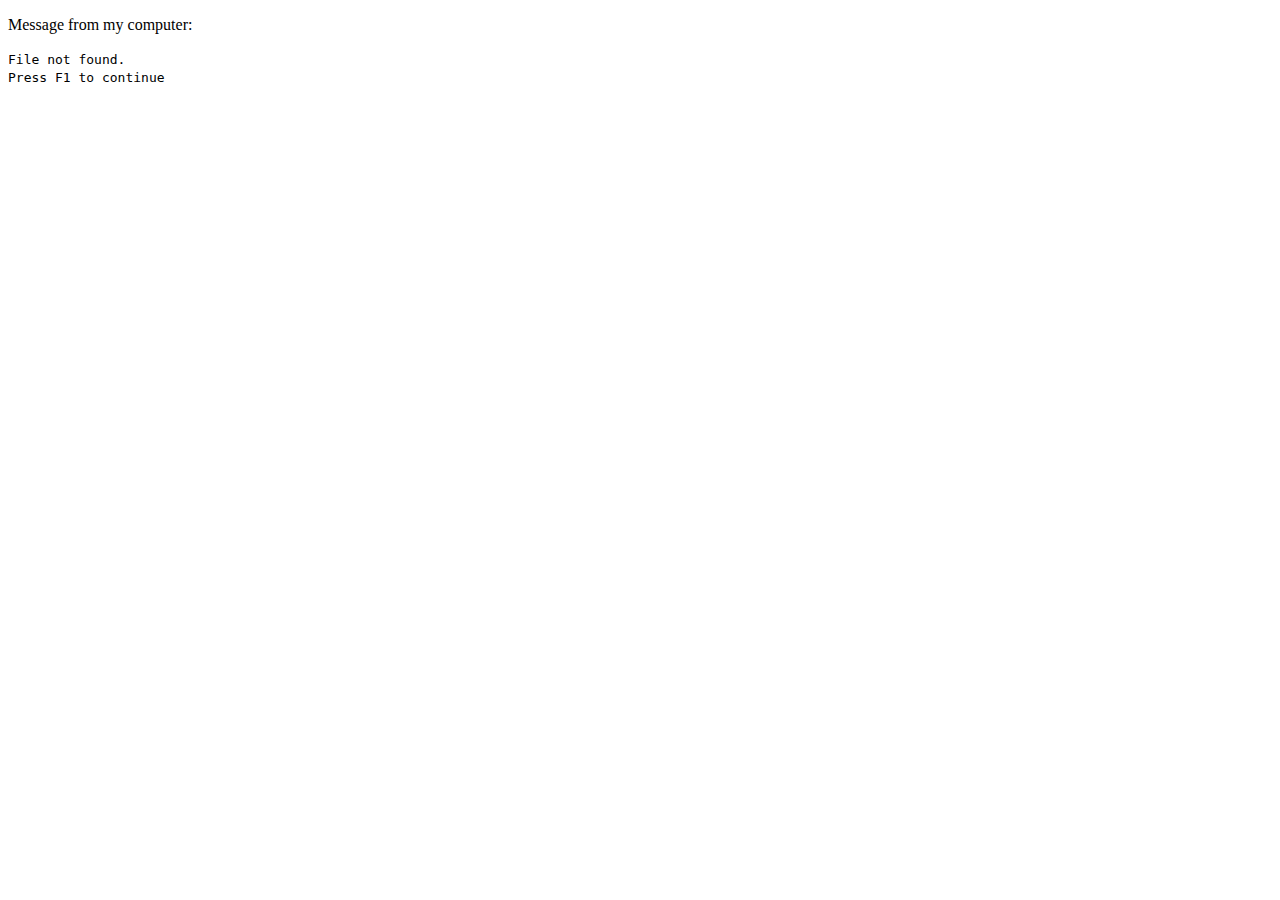
<file: samp.html>
<!DOCTYPE html>
<html>
<head>
<title>Samp</title>
<meta charset="UTF-8">
<meta name="description" content="About tech and travel">
<meta name="keywords" content="Coding, Programming, Travelling, Trading, Strategy, Events">
<meta name="author" content="Abhilash Chutia">
<meta name="viewport" content="width=device-width, initial-scale=1.0">
<link rel="icon" type="image/x-icon" href="images/favicon/favicon.ico">
</head>
<body>

<p>Message from my computer:</p>
<p><samp>File not found.<br>Press F1 to continue</samp></p>

</body>
</html>
</file>
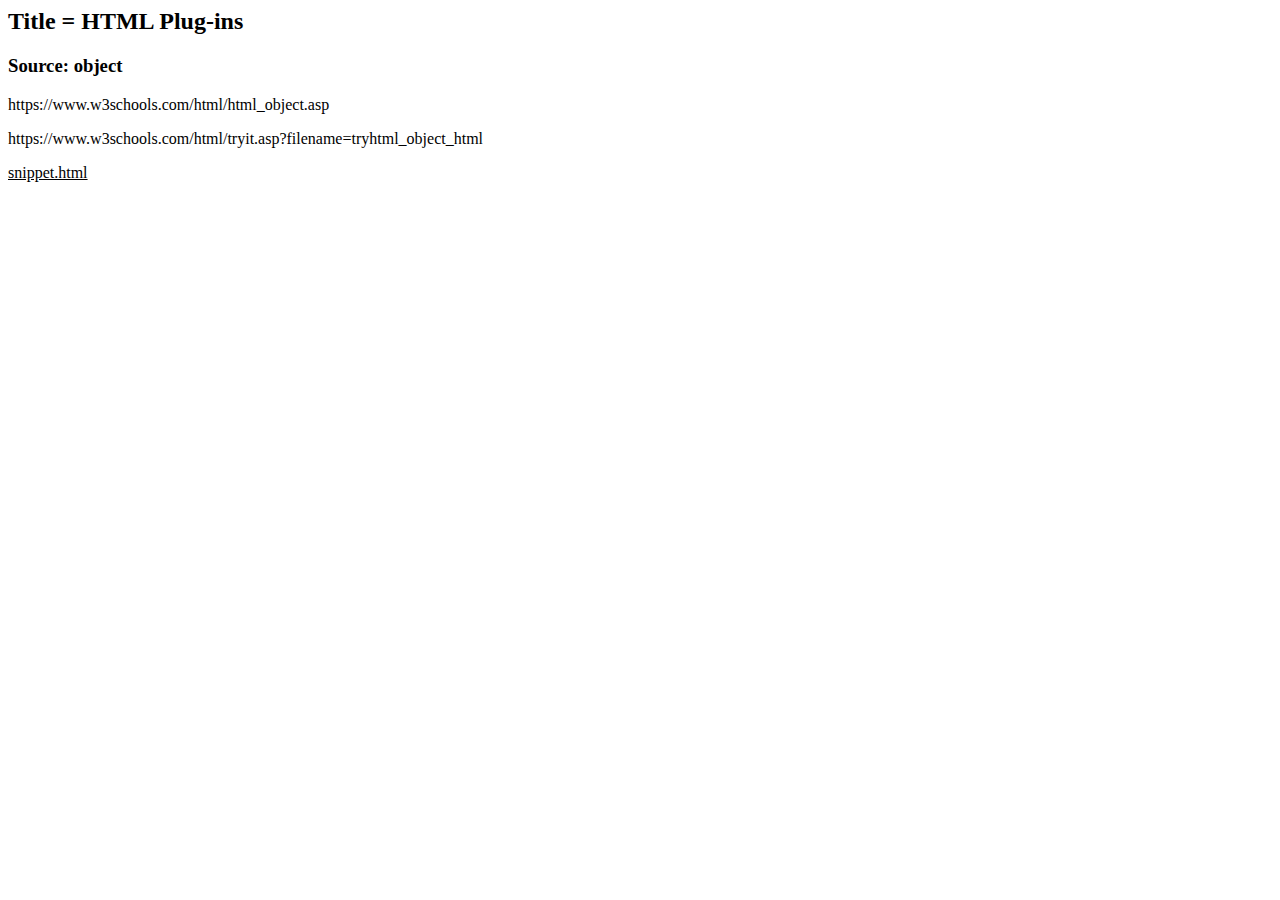
<file: snippet.html>
<html>
<head>
<title>HTML Plug-ins</title>
<body>
<h2>Title = HTML Plug-ins</h2>
<h3>Source: object</h3>
<p>https://www.w3schools.com/html/html_object.asp</p>
<p>https://www.w3schools.com/html/tryit.asp?filename=tryhtml_object_html</p>
</body>
<footer><u>snippet.html</u></footer>
</head>
</html>
</file>
<file: css/styles.css>
.btn {
    border: none;
    color: white;
    padding: 14px 28px;
    font-size: 16px;
    cursor: pointer;
}

.info {background-color: #2196F3;} /* Blue */
.info:hover {background: #0b7dda;}

.default {background-color: #e7e7e7; color: black;} /* Gray */ 
.default:hover {background: #ddd;}

.success {background-color: #4CAF50;} /* Green */
.success:hover {background-color: #46a049;}

body {
  background-image: url('../images/jpeg/background.jpg');
  background-repeat: no-repeat;
  background-attachment: fixed;  
  background-size: cover;
}


a:link {
  color: green;
  background-color: transparent;
  text-decoration: none;
}
a:visited {
  color: blue;
  background-color: transparent;
  text-decoration: none;
}
a:hover {
  color: red;
  background-color: transparent;
  text-decoration: underline;
}
a:active {
  color: yellow;
  background-color: transparent;
  text-decoration: underline;
}

.image {
  background-color: tomato;
  color: white;
  padding: 10px;
  font-family:verdana;
} 

.main {
  text-align: center;
}

.load {
  background-color: green;
  color: white;
  padding: 5px;
  font-family:verdana;
} 

.more {
  text-align: center;
}

.note {
  font-size: 80%;
  color: red;
}


#C1, #C2, #C3, #C4, #C5 {
  color: black;
  padding: 10px;
  text-align: center;
}

table, th, td {
  border:1px solid black;
  border-collapse: collapse;
  border-radius: 10px;
}
 th {
  padding:5px;
}
 th, td {
  border-color: red;
}

th {
  background-color: #96D4D4;
}
td {
  border-style: dashed;
  text-align: center;
}
tr:hover {background-color: #D6EEEE;}

tr:nth-child(even) {
  background-color: rgba(150, 212, 212, 0.4);
}


  * {
  box-sizing: border-box;
}
  
  /* Style the header */
  /* paste it in the inline style */
  
  /* Container for flexboxes */
section {
  display: -webkit-flex;
  display: flex;
}
  
  /* Style the navigation menu */
nav {
  -webkit-flex: 1;
  -ms-flex: 1;
  flex: 1;
  background: #ccc;
  padding: 20px;
}

  /* Style the content */
main {
  -webkit-flex: 1;
  -ms-flex: 1;
  flex: 1;
  background: #ccc;
  padding: 20px;
}

  /* Style the content */
aside {
  -webkit-flex: 3;
  -ms-flex: 3;
  flex: 3;
  background-color: #f1f1f1;
  padding: 10px;
}
  
  /* Style the list inside the menu */
nav ul {
  list-style-type: none;
  padding: 0;
}

  /* Style the footer */
footer {
  background-color: #777;
  padding: 20px;
  text-align: center;
  color: white;
}
  
  /* Responsive layout - makes the menu and the content (inside the section) sit on top of each other instead of next to each other */
@media (max-width: 600px) {
  section {
    -webkit-flex-direction: column;
    flex-direction: column;
  }
}




* {
  box-sizing: border-box;
}
.eventpart1 {
  float: left;
  width: 25%;

}
.eventpart2 {
  float: left;
  width: 55%;
  padding: 0 20px;
  overflow: hidden;
}
.eventpart3 {
  background-color: lightblue;
  float: left;
  width: 20%;
  padding: 10px 15px;
  margin-top: 7px;
}

@media only screen and (max-width:800px) {
  /* For tablets: */
  .eventpart2 {
    width: 75%;
    padding: 10px;
  }
  .eventpart3 {
    width: 100%;
  }
}
@media only screen and (max-width:500px) {
  /* For mobile phones: */
  .eventpart1, .eventpart2, .eventpart3 {
    width: 100%;
  }
}
</file>
